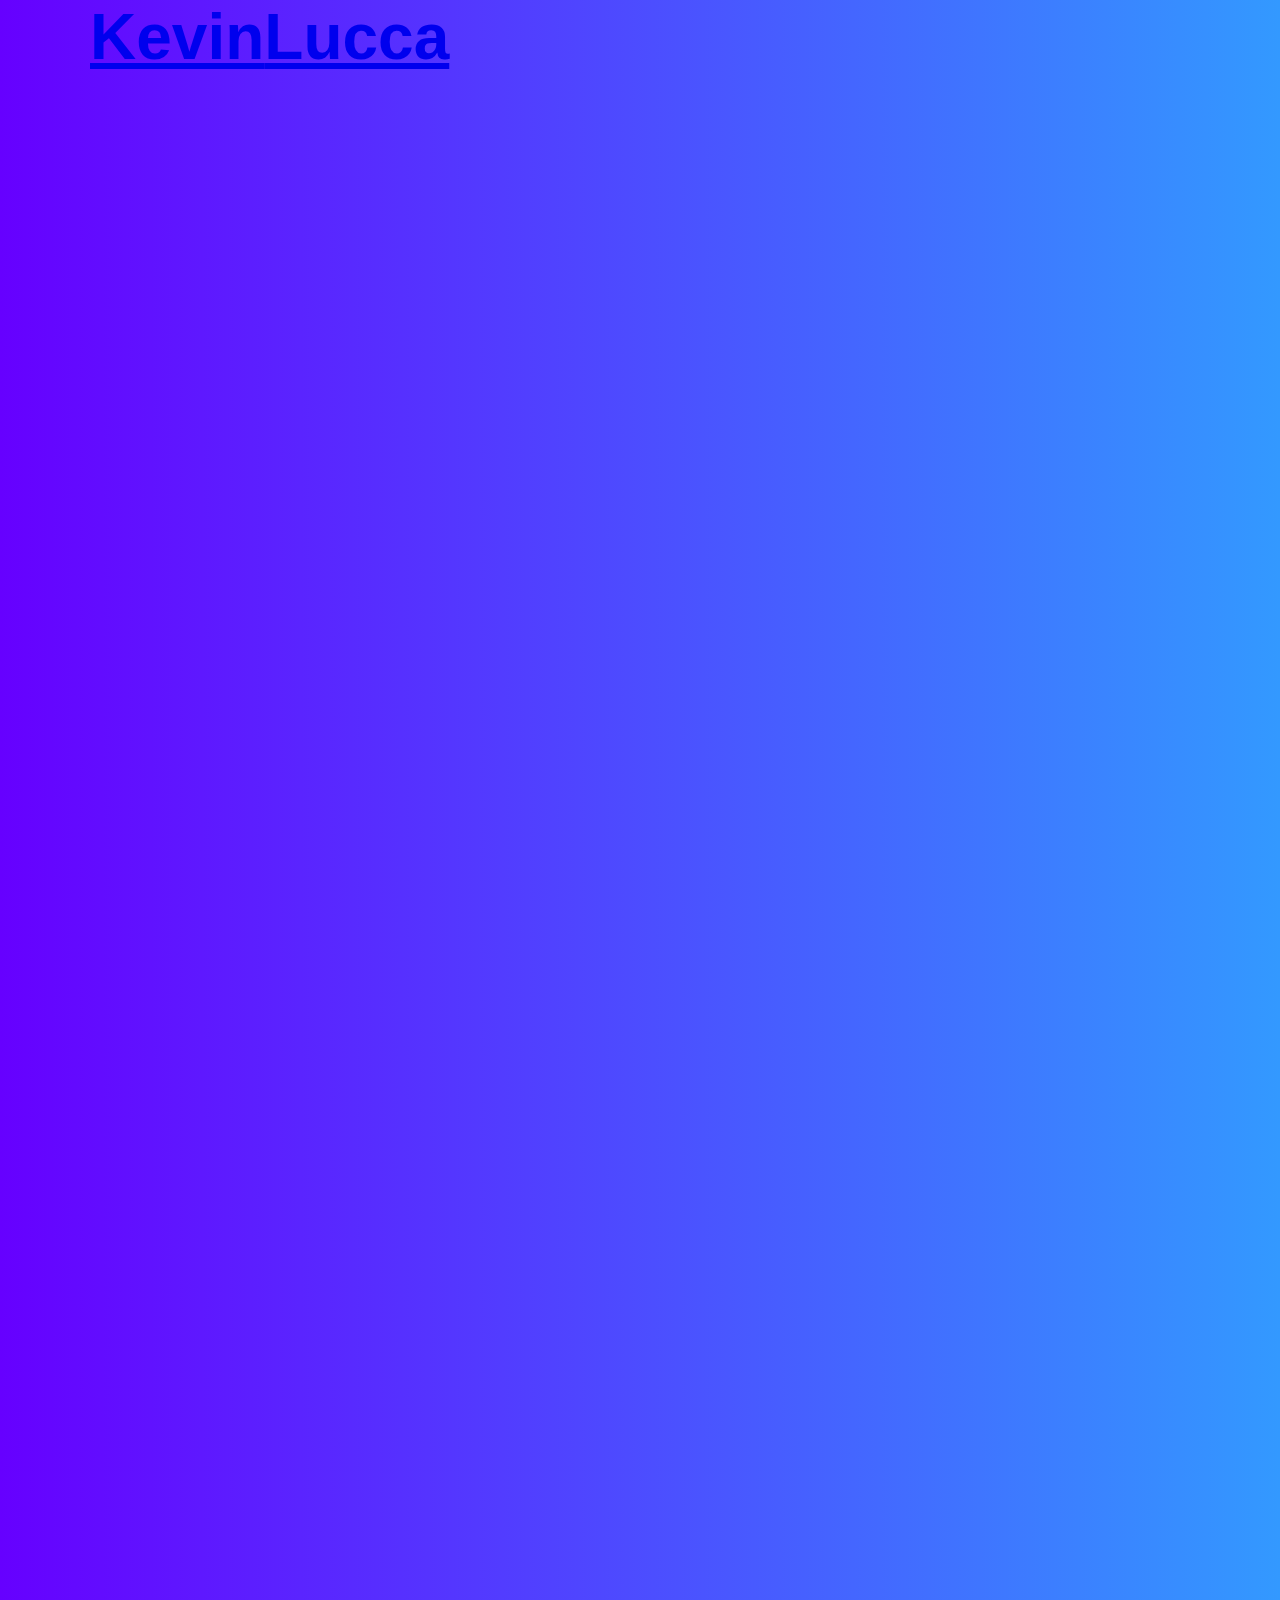
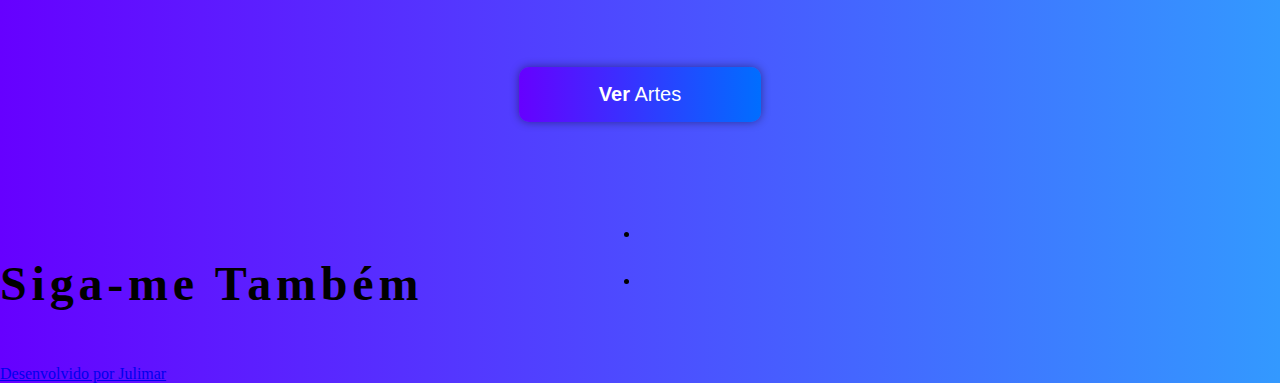
<file: index.html>
<!DOCTYPE html>
<html lang="en"></html>
<html>
  <head>    
    <meta charset="UTF-8" />
    <link href="" rel="icon">
    <meta name="viewport" content="width=device-width, initial-scale=1.0" />
    <title>KevinLucca Artist</title>    
    <link rel="preconnect" href="https://fonts.googleapis.com">
    <link rel="preconnect" href="https://fonts.gstatic.com" crossorigin>
    <link rel="stylesheet" href="css/style.css"/>
    <link rel="stylesheet" href="https://pro.fontawesome.com/releases/v5.10.0/css/all.css" integrity="sha384-AYmEC3Yw5cVb3ZcuHtOA93w35dYTsvhLPVnYs9eStHfGJvOvKxVfELGroGkvsg+p" crossorigin="anonymous"/>
<style id="root-styles">
:root {
  --color: #fff;
  --accent-color: #fff;
  --link-color: #fff;
  --surface-color: linear-gradient(to right, #6600ff 0%, #3399ff 100%);
  --background: linear-gradient(to right, #6600ff 0%, #3399ff 100%);
  --grid-width: 1100px;
  --default-color: #fff;
  --default-accent-color: #fff;
  --default-link-color: #fff;
  --font-family: 'Raleway', sans-serif;
}
    </style>
<style id="global-styles">

.g-1-106-2 {
  font-size: 2em;
  line-height: 1.5em;
}

.g-1-125-1 {
  font-size: 10em;
  line-height: 1;
}

.g-1-125-2 {
  font-size: 3.8em;
  line-height: 1.5em;
}

.g-1-125-3 {
}

.g-1-142-2 {
  font-size: 10vw;
  line-height: 0.7535;
}

.g-1-142-3 {
  font-size: 4em;
}

.g-1-128-2 {
  font-size: 2.8em;
}

.g-1-128-4 {
  font-size: 1.8em;
  line-height: 1.45;
}

.g-1-133-2 {
  font-size: 4.5em;
  line-height: 1.24;
}

.g-1-133-3 {
  font-size: 2.5em;
  line-height: 1;
}

.g-1-134-2 {
  font-size: 4em;
  line-height: 1;
}

.g-1-134-3 {
  font-size: 2.5em;
  line-height: 1.5em;
}

.g-1-127-3 {
  font-size: 2em;
  line-height: 1.5em;
}

.g-1-127-4 {
  font-size: 2.4em;
  line-height: 1.28;
}

.g-1-130-5 {
  font-size: 4em;
  line-height: 1.5em;
}

.g-1-130-6 {
  font-size: 2.5em;
  line-height: 1.5em;
}

.g-1-130-7 {
  font-size: 2.5em;
  line-height: 1.5em;
}

.g-1-136-1 {
  font-size: 3em;
  letter-spacing: 0.25em;
  line-height: 3.4em;
}

.g-1-136-2 {
  font-size: 2.4em;
  line-height: 1.5em;
}

.g-1-136-3 {
  font-size: 2.4em;
  line-height: 1.5em;
}

.g-1-136-4 {
  font-size: 2.4em;
  line-height: 1.5em;
}

.g-1-136-5 {
  font-size: 2.4em;
  line-height: 1.5em;
}

.g-1-107-2 {
  font-size: 28.5em;
}

.g-1-107-3 {
  font-size: 3.3em;
}

.g-1-129-2 {
}

.g-1-129-3 {
  font-size: 2em;
  line-height: 1.5em;
}

.g-1-129-5 {
}

.g-1-129-6 {
  font-size: 2em;
  line-height: 1.5em;
}

.g-1-129-8 {
}

.g-1-129-9 {
  font-size: 2em;
  line-height: 1.5em;
}

.g-1-129-11 {
}

.g-1-129-12 {
  font-size: 2em;
  line-height: 1.5em;
}

.g-1-132-3 {
  font-size: 4em;
}

.g-1-132-4 {
  font-size: 2.5em;
  line-height: 1.5em;
}

.g-1-132-7 {
  font-size: 4em;
}

.g-1-132-8 {
  font-size: 2.5em;
  line-height: 1.5em;
}

.g-1-135-1 {
  font-size: 3em;
  letter-spacing: 0.1em;
  line-height: 3.4em;
}

.g-1-143-1 {
  font-size: 2.6em;
  letter-spacing: -0.01em;
  line-height: 1.41;
}
</style>

    <link rel="stylesheet" href="https://static.cmcdn.net/23/1.0.37/styles/all.css" />
    <link rel="stylesheet" href="https://static.cmcdn.net/23/1.0.37/styles/vendor/swiper.css" />

    <link rel="stylesheet" href="/styles/fonts.css"/>

    

    <meta name="viewport" content="width=device-width, initial-scale=1"/>
  </head>

  <body class="site desktop  " data-min-contrast="0.05">
    <div class="page loading" style="background:linear-gradient(to right, #6600ff 0%, #3399ff 100%);">
  


<span id="navigation_5227258_4809813" class="navigation surface  standard  " on-insert="nav:setup">
  

  

  
  <header class="standard  ">    
    <a href="index.html">
      <h1 style="font-family: 'Raleway', sans-serif;font-size:4rem; text-align:center;"><strong>Kevin</strong>Lucca</h1>

    </a>

    <nav style="display:flex;justify-content:flex-end;align-items:center;flex-flow:row wrap;font-size:1.1em;">
<style>
#navigation_5227258_4809813 {
  --link-color: #ffffff;
  --default-link-color: #ffffff;
}

#navigation_5227258_4809813 > header {
  display: flex;
  width: 100%;
  align-items: center;
  justify-content: space-between;
  max-width: var(--grid-width);
  margin: auto;
  position: relative;
  z-index: 10;
}

#navigation_5227258_4809813 .overlay {
  --surface-color: #000000;
  background: var(--overlay-background-color, #000000);
}

#navigation_5227258_4809813 nav a:not(:last-child):after {
  margin-left: 10px;
  margin-right: 10px;
  content: '/';
}</style>

  </header>
  

  

  
  <div class="hamburger navIcon" on-click="nav:toggle">
  <svg class="icon" viewBox="0 0 28 28">
    <g stroke-width="2" stroke-linecap="round" stroke-miterlimit="10">
      <line class="one" x1="4" y1="6" x2="24" y2="6"></line>
      <line class="two" x1="4" y1="14" x2="24" y2="14"></line>
      <line class="three" x1="4" y1="22" x2="24" y2="22"></line>
    </g>
  </svg>
</div>
  

</span>

  
  <div class="guts">
    <div class="content blocks grid animated">
      
      <div class="block portfolio thumbs block_000000004f00fac2000000000000021a block framed align-x-start align-y-start animated" style="--font-size:1.4em;--font-family:Roboto;--thumb-hover-overlay-color:#000000;--thumb-hover-overlay-opacity:0.88;padding:63px 0px 80px;" on-insert="block:setup">
  <style>
</style>


  <div class="content text-below">
    <style>
#grid_0000000lVQC0000000008G carbon-item {
  display: block;
}

#grid_0000000lVQC0000000008G carbon-item:not(:last-child) {
  margin-bottom: var(--gap-y);
}
</style>
<carbon-grid id="grid_0000000lVQC0000000008G" style="--gap-x:18px;--gap-y:18px;display:grid;width:100%;grid-gap:var(--gap-x, 0px) var(--gap-y, 0px);--columns:5;grid-template-columns:repeat(var(--columns), 1fr);">
<carbon-column style="grid-column:1">
<carbon-item id="grid_0000000lVQC0000000008G_0" data-index="0"><style>
#grid_0000000lVQC0000000008G_0 .box:before {
  display: block;
  padding-top: 100%;
  content: '';
}</style>
  
  
  
  
  

  
 
  
  

  
  

  
  
  <div class="overlay"></div>

  
</a>




    </carbon-item>
 </carbon-column><carbon-column style="grid-column:2">
<carbon-item id="grid_0000000lVQC0000000008G_1" data-index="1"><style>
#grid_0000000lVQC0000000008G_1 .box:before {
  display: block;
  padding-top: 100%;
  content: '';
}</style>

      
  
  

  
  

  
  
  <div class="overlay"></div>

  
</a>




    </carbon-item>
 </carbon-column><carbon-column style="grid-column:3">
<carbon-item id="grid_0000000lVQC0000000008G_2" data-index="2"><style>
#grid_0000000lVQC0000000008G_2 .box:before {
  display: block;
  padding-top: 100%;
  content: '';
}</style>

  
  
  
  
  

  
  <svg style="border-radius: 20px" class="placeholder" viewbox="0 0 216 216"></svg>
  
  

  
  <picture>
      <a href="verartes.html" class="button" style="font-family: 'Raleway', sans-serif;"><strong>Ver</strong> Artes</a>
  </picture>
  
  

  
  

  
  

  
</a>




    </carbon-item>
 </carbon-column><carbon-column style="grid-column:4">
<carbon-item id="grid_0000000lVQC0000000008G_3" data-index="3"><style>
#grid_0000000lVQC0000000008G_3 .box:before {
  display: block;
  padding-top: 100%;
  content: '';
}</style>

     
  
  

  
  

  
  
  <div class="overlay"></div>

  
</a>




    </carbon-item>
 </carbon-column><carbon-column style="grid-column:5">
<carbon-item id="grid_0000000lVQC0000000008G_4" data-index="4"><style>
#grid_0000000lVQC0000000008G_4 .box:before {
  display: block;
  padding-top: 100%;
  content: '';
}</style>

     
  
  

  
  

  
  
  <div class="overlay"></div>

  
</a>




    </carbon-item>
 </carbon-column></carbon-grid>

  </div>
</div>
      
      <div class="block_000000004f00fac2000000000000021b block framed align-x-center align-y-center animated socialLinks social" style="--default-accent-color:#ffffff;--accent-color:#ffffff;" on-insert="block:setup">
  <style>
.block_000000004f00fac2000000000000021b > .content {
  display: grid;
  grid-template-columns: repeat(2, 1fr);
}

#item_000000004f00fac2000000000000021b_1 {
  grid-area: 1 / 1 / 2 / 2;
}

#item_000000004f00fac2000000000000021b_2 {
  grid-area: 1 / 2 / 2 / 3;
}

.phone .block_000000004f00fac2000000000000021b > .content {
  grid-template-columns: repeat(1, 1fr);
}

.phone #item_000000004f00fac2000000000000021b_1 {
  grid-area: 1 / 1 / 2 / 2;
}

.phone #item_000000004f00fac2000000000000021b_2 {
  grid-area: 2 / 1 / 3 / 2;
}</style>

  <div class="background" style="">
  
</div>


  <div class="content">
    

    

    
    <div id="item_000000004f00fac2000000000000021b_1" class="item g-1-135-1 text headline">
    
 
  <h4><strong>Siga-me Também</strong></h4>

    

  
</div>
    
    
    

    
    <div id="item_000000004f00fac2000000000000021b_2" class="container">
      <ul class="socialLinks">
        
        <li>
          <a style="font-size:40px" href="https://www.behance.net/luccakevin294a" target="_blank"><i class="fab fa-behance"></i></span></a>
        </li>
        
        <li>
          <a style="font-size:40px" href="https://www.instagram.com/tiokevin6/" target="_blank"><i class="fab fa-instagram"></i></span></a>
        </li>
        
      </ul>
    </div>
    

    
    
    
  </div>
</div>
      
    </div>

    

    
    <footer class="surface  has-branding">
  <div class="content">
    <a target="_blank" href="https://julimar155.github.io/portifoliodejulimar/" style="text-align: center;" class="copyright"><i class="fal fa-code"></i> Desenvolvido por Julimar</a>

    

    
      <span class="icon"></span>
    </a>
    

    
  </div>
</footer>
    
  </div>
</div>
    <script src="https://static.cmcdn.net/libs/player/3.8.1/hls.js"></script>
    <script src="https://static.cmcdn.net/libs/corejs/2.6.0/corejs.js" integrity="sha256-QINPIB/5r50oO3HftMC6FzCzYFYS93iHgSdO1op/zMM=" crossorigin></script>
    <script src="https://static.cmcdn.net/libs/router/1.6.0/router.js" integrity="sha256-4IUSi5DVzvBoIJVNfZ416+yuCOs+cry22iJG94eaqW8=" crossorigin></script>
    <script src="https://static.cmcdn.net/libs/gestures/0.6.0/gestures.js" integrity="sha256-ylEa69hezIFUAga1cMRcngK6Tf9K+HJgzHUSPswYKoU=" crossorigin></script>
    <script src="https://static.cmcdn.net/23/1.0.37/scripts/vendor/anime.js" crossorigin></script>
    <script src="https://static.cmcdn.net/23/1.0.37/scripts/vendor/swiper.js" crossorigin></script>
    <script src="https://static.cmcdn.net/libs/cursor/0.6.3/cursor.js" integrity="sha256-K3IY3QiVV2UvpT+BaPTD2YjNCx5nT5LLJvNqGQ3L3Is=" crossorigin></script>
    <script src="https://static.cmcdn.net/libs/lightbox/0.21.0/lightbox.js" integrity="sha256-UWzkXO4rZ8YccWhO0Aa8cCRUsyIWBthR7Fx4Q4JDwVo=" crossorigin></script>
    <script src="https://static.cmcdn.net/libs/forms/3.16.0/forms.js" integrity="sha256-FSdk3PBD2/fnr0GK52OCwpR4nXh4QsNA0NGXbopNeg0=" crossorigin></script>
    <script src="https://static.cmcdn.net/libs/scrollable/3.4.0/scrollable.js" integrity="sha256-baiuPcjdbyEwBScpM1XFcd3KntTAMdNFrfEtB8+Qpm4=" crossorigin></script>
    <script src="https://static.cmcdn.net/libs/player/3.8.1/player.js" integrity="sha256-5eC5ruDiSOZ8vs10G8QfH7KRtp3Rt8rYNhCUQE/6tPk=" crossorigin></script>
    <script src="https://static.cmcdn.net/libs/lazyjs/2.5.0/lazyjs.js" integrity="sha256-t7NcyflstmZkZoux0P69OjKyeLS1imfynoTPyePOUDI=" crossorigin></script>
    <script src="https://static.cmcdn.net/23/1.0.37/scripts/chroma.js" crossorigin></script>
    <script src="https://static.cmcdn.net/23/1.0.37/scripts/contrast.js" crossorigin></script>
    <script src="https://static.cmcdn.net/23/1.0.37/scripts/functions.js" crossorigin></script>
    <script src="https://static.cmcdn.net/23/1.0.37/scripts/fitty.js" crossorigin></script>
    <script src="https://static.cmcdn.net/23/1.0.37/scripts/blocks.js" crossorigin></script>
    <script src="https://static.cmcdn.net/23/1.0.37/scripts/transitions.js" crossorigin></script>
    <script src="https://static.cmcdn.net/23/1.0.37/scripts/site/Navigation.js" crossorigin></script>
    <script src="https://static.cmcdn.net/23/1.0.37/scripts/components/Flipbook.js" crossorigin></script>
    <script src="https://static.cmcdn.net/23/1.0.37/scripts/components/BeforeAfterBlock.js" crossorigin></script>
    <script src="https://static.cmcdn.net/23/1.0.37/scripts/browser.js" crossorigin></script>
    <script src="https://static.cmcdn.net/23/1.0.37/scripts/app.js" crossorigin></script>
  </body>
</html>
</file>
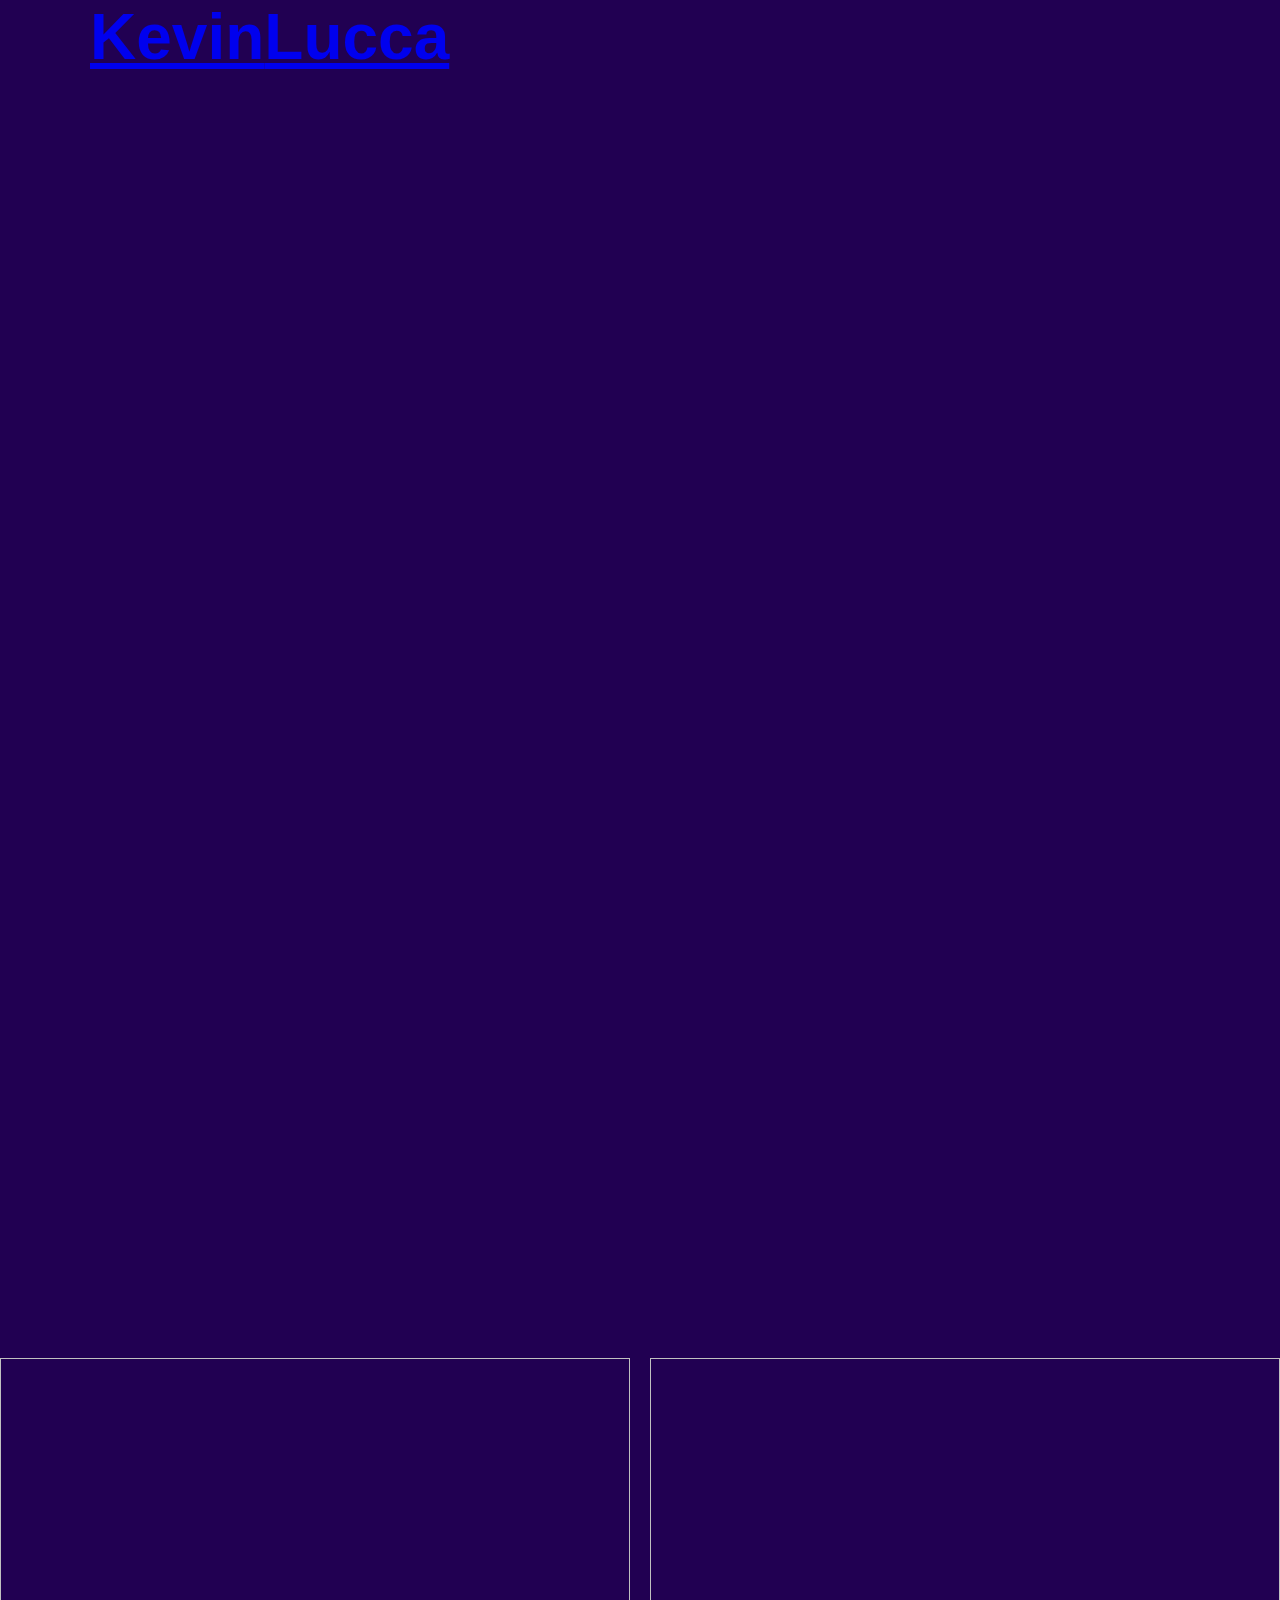
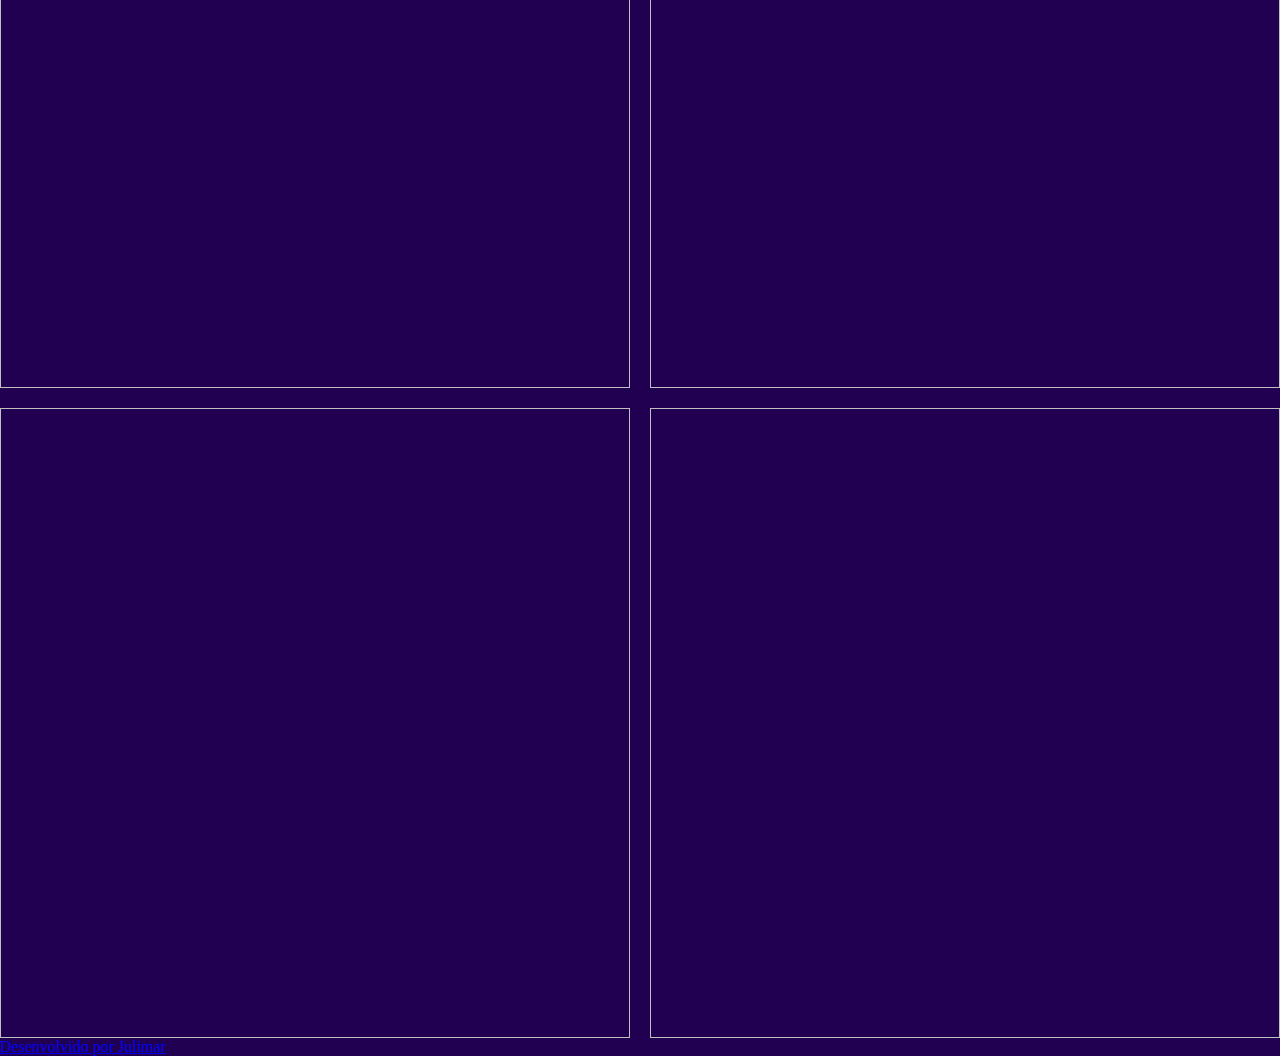
<file: verartes.html>
<!DOCTYPE html>
<link rel="preconnect" href="https://fonts.googleapis.com">
    <link rel="preconnect" href="https://fonts.gstatic.com" crossorigin>
    <link rel="stylesheet" href="css/style.css"/>
    <link rel="stylesheet" href="https://pro.fontawesome.com/releases/v5.10.0/css/all.css" integrity="sha384-AYmEC3Yw5cVb3ZcuHtOA93w35dYTsvhLPVnYs9eStHfGJvOvKxVfELGroGkvsg+p" crossorigin="anonymous"/>
<html>
  <head>    
    
    <title>Arts - KevinLucca Portifolio's</title>    <style id="root-styles">
:root {
  --color: #fff;
  --accent-color: #fff;
  --link-color: #fff;
  --surface-color: rgba(0, 0, 0, 0);
  --background-color: #000000;
  --grid-width: 1100px;
  --default-color: #fff;
  --default-accent-color: #fff;
  --default-link-color: #fff;
  --font-family: Roboto;
  --font-family: 'Raleway', sans-serif;
}
    </style>
<style id="global-styles">

.g-1-106-2 {
  font-size: 2em;
  line-height: 1.5em;
}

.g-1-125-1 {
  font-size: 10em;
  line-height: 1;
}

.g-1-125-2 {
  font-size: 3.8em;
  line-height: 1.5em;
}

.g-1-125-3 {
}

.g-1-142-2 {
  font-size: 10vw;
  line-height: 0.7535;
}

.g-1-142-3 {
  font-size: 4em;
}

.g-1-128-2 {
  font-size: 2.8em;
}

.g-1-128-4 {
  font-size: 1.8em;
  line-height: 1.45;
}

.g-1-133-2 {
  font-size: 4.5em;
  line-height: 1.24;
}

.g-1-133-3 {
  font-size: 2.5em;
  line-height: 1;
}

.g-1-134-2 {
  font-size: 4em;
  line-height: 1;
}

.g-1-134-3 {
  font-size: 2.5em;
  line-height: 1.5em;
}

.g-1-127-3 {
  font-size: 2em;
  line-height: 1.5em;
}

.g-1-127-4 {
  font-size: 2.4em;
  line-height: 1.28;
}

.g-1-130-5 {
  font-size: 4em;
  line-height: 1.5em;
}

.g-1-130-6 {
  font-size: 2.5em;
  line-height: 1.5em;
}

.g-1-130-7 {
  font-size: 2.5em;
  line-height: 1.5em;
}

.g-1-136-1 {
  font-size: 3em;
  letter-spacing: 0.25em;
  line-height: 3.4em;
}

.g-1-136-2 {
  font-size: 2.4em;
  line-height: 1.5em;
}

.g-1-136-3 {
  font-size: 2.4em;
  line-height: 1.5em;
}

.g-1-136-4 {
  font-size: 2.4em;
  line-height: 1.5em;
}

.g-1-136-5 {
  font-size: 2.4em;
  line-height: 1.5em;
}

.g-1-107-2 {
  font-size: 28.5em;
}

.g-1-107-3 {
  font-size: 3.3em;
}

.g-1-129-2 {
}

.g-1-129-3 {
  font-size: 2em;
  line-height: 1.5em;
}

.g-1-129-5 {
}

.g-1-129-6 {
  font-size: 2em;
  line-height: 1.5em;
}

.g-1-129-8 {
}

.g-1-129-9 {
  font-size: 2em;
  line-height: 1.5em;
}

.g-1-129-11 {
}

.g-1-129-12 {
  font-size: 2em;
  line-height: 1.5em;
}

.g-1-132-3 {
  font-size: 4em;
}

.g-1-132-4 {
  font-size: 2.5em;
  line-height: 1.5em;
}

.g-1-132-7 {
  font-size: 4em;
}

.g-1-132-8 {
  font-size: 2.5em;
  line-height: 1.5em;
}

.g-1-135-1 {
  font-size: 3em;
  letter-spacing: 0.1em;
  line-height: 3.4em;
}

.g-1-143-1 {
  font-size: 2.6em;
  letter-spacing: -0.01em;
  line-height: 1.41;
}
</style>

    <link rel="stylesheet" href="https://static.cmcdn.net/23/1.0.37/styles/all.css" />
    <link rel="stylesheet" href="https://static.cmcdn.net/23/1.0.37/styles/vendor/swiper.css" />

    <link rel="stylesheet" href="/styles/fonts.css"/>

    

    <meta name="viewport" content="width=device-width, initial-scale=1"/>
  </head>

  <body class="site desktop  " data-min-contrast="0.05">
    <div class="page project loading" style="background:#210052;">
  


<span id="navigation_5227258_4809813" class="navigation surface  standard  " on-insert="nav:setup">
  

  

  
  <header class="standard  ">    
    <a href="index.html">
      <h1 style="font-family: 'Raleway', sans-serif;font-size:4rem; text-align:center;"><strong>Kevin</strong>Lucca</h1>

    </a>

    <nav style="display:flex;justify-content:flex-end;align-items:center;flex-flow:row wrap;font-size:1.1em;">
<style>
#navigation_5227258_4809813 {
  --link-color: #ffffff;
  --default-link-color: #ffffff;
}

#navigation_5227258_4809813 > header {
  display: flex;
  width: 100%;
  align-items: center;
  justify-content: space-between;
  max-width: var(--grid-width);
  margin: auto;
  position: relative;
  z-index: 10;
}

#navigation_5227258_4809813 .overlay {
  --surface-color: #000000;
  background: var(--overlay-background-color, #000000);
}

#navigation_5227258_4809813 nav a:not(:last-child):after {
  margin-left: 10px;
  margin-right: 10px;
  content: '/';
}</style>
  </header>
  

  

  
  <div class="hamburger navIcon" on-click="nav:toggle">
  <svg class="icon" viewBox="0 0 28 28">
    <g stroke-width="2" stroke-linecap="round" stroke-miterlimit="10">
      <line class="one" x1="4" y1="6" x2="24" y2="6"></line>
      <line class="two" x1="4" y1="14" x2="24" y2="14"></line>
      <line class="three" x1="4" y1="22" x2="24" y2="22"></line>
    </g>
  </svg>
</div>
  

</span>

  
  <div class="guts">
    <div class="content blocks grid animated">
      
      <div on-insert="block:setup" class="block_000000004f00fac2000000000000029f block framed animated" style="">
  <style>
</style>


  
  <div class="content">
    

    
    <style>
#grid_0000000lVQC000000000aP carbon-item {
  display: block;
  position: relative;
}

#grid_0000000lVQC000000000aP carbon-item:not(:last-child) {
  margin-bottom: var(--gap-y);
}
</style>
<carbon-grid id="grid_0000000lVQC000000000aP" class="masonary" style="--gap-x:20px;--gap-y:20px;display:grid;width:100%;grid-gap:var(--gap-x, 0px) var(--gap-y, 0px);--columns:2;grid-template-columns:repeat(var(--columns), 1fr);">
<carbon-column style="grid-column:1">
<carbon-item data-index="0">

      <style>
carbon-image { display:block; position:relative; box-sizing:border-box; }
carbon-image > img,
carbon-image > video { position:absolute; top:0; left:0; width:100%; height:100%; }
carbon-shield { display:block; position:absolute; top:0; left:0; width:100%; height:100%; }
</style>
<carbon-image class="zoomable" on-click="zoom:in" data-zoom-size="900x900" data-zoom-src="img/Carrossel_S1mpleAWP2021_Overlab_01.png" data-cursor="zoom-in" style="padding-top:calc(309/550 * 100%);aspect-ratio:1080/1080">
  <img class="lazy" data-src="img/Carrossel_S1mpleAWP2021_Overlab_01.png" data-srcset="img/Carrossel_S1mpleAWP2021_Overlab_01.png 2x" width="550" height="309" />
</carbon-image>

    </carbon-item>
<carbon-item data-index="2">

      <carbon-image class="zoomable" on-click="zoom:in" data-zoom-size="900x900" data-zoom-src="img/Post_Skins_Overlab.png" data-cursor="zoom-in" style="padding-top:calc(309/550 * 100%);aspect-ratio:1080/1080">
  <img class="lazy" data-src="img/Post_Skins_Overlab.png" data-srcset="img/Post_Skins_Overlab.png 1x, img/Post_Skins_Overlab.png 2x" width="550" height="309" />
</carbon-image>

    <!--</carbon-item>
<carbon-item data-index="4">

      <carbon-image class="zoomable" on-click="zoom:in" data-zoom-size="1920x1080" data-zoom-src="https://carbon-media.accelerator.net/0000000lVQC/3NO9xvolmOzbMEQGsjRYpW;1920x1080.jpeg?auto=webp" data-cursor="zoom-in" style="padding-top:calc(309/550 * 100%);aspect-ratio:550/309">
  <img class="lazy" data-src="https://carbon-media.accelerator.net/0000000lVQC/3NO9xvolmOzbMEQGsjRYpW;550x309.jpeg" data-srcset="https://carbon-media.accelerator.net/0000000lVQC/3NO9xvolmOzbMEQGsjRYpW;550x309.jpeg 1x, https://carbon-media.accelerator.net/0000000lVQC/3NO9xvolmOzbMEQGsjRYpW;1098x618.jpeg 2x" width="550" height="309" />
</carbon-image>

    </carbon-item>
<carbon-item data-index="6">

      <carbon-image class="zoomable" on-click="zoom:in" data-zoom-size="1920x1080" data-zoom-src="https://carbon-media.accelerator.net/0000000lVQC/iQ7oaGSTjRUglYjLHw3S2Z;1920x1080.jpeg?auto=webp" data-cursor="zoom-in" style="padding-top:calc(309/550 * 100%);aspect-ratio:550/309">
  <img class="lazy" data-src="https://carbon-media.accelerator.net/0000000lVQC/iQ7oaGSTjRUglYjLHw3S2Z;550x309.jpeg" data-srcset="https://carbon-media.accelerator.net/0000000lVQC/iQ7oaGSTjRUglYjLHw3S2Z;550x309.jpeg 1x, https://carbon-media.accelerator.net/0000000lVQC/iQ7oaGSTjRUglYjLHw3S2Z;1098x618.jpeg 2x" width="550" height="309" />
</carbon-image>

    </carbon-item>
<carbon-item data-index="8">

      <carbon-image class="zoomable" on-click="zoom:in" data-zoom-size="1920x1080" data-zoom-src="https://carbon-media.accelerator.net/0000000lVQC/51YfctOe5nebaXG8iSZt9g;1920x1080.jpeg?auto=webp" data-cursor="zoom-in" style="padding-top:calc(309/550 * 100%);aspect-ratio:550/309">
  <img class="lazy" data-src="https://carbon-media.accelerator.net/0000000lVQC/51YfctOe5nebaXG8iSZt9g;550x309.jpeg" data-srcset="https://carbon-media.accelerator.net/0000000lVQC/51YfctOe5nebaXG8iSZt9g;550x309.jpeg 1x, https://carbon-media.accelerator.net/0000000lVQC/51YfctOe5nebaXG8iSZt9g;1098x618.jpeg 2x" width="550" height="309" />
</carbon-image>

    </carbon-item>
<carbon-item data-index="10">

      <carbon-image class="zoomable" on-click="zoom:in" data-zoom-size="1920x1080" data-zoom-src="https://carbon-media.accelerator.net/0000000lVQC/6gHB928haHTeb96hf0Q4rI;1920x1080.jpeg?auto=webp" data-cursor="zoom-in" style="padding-top:calc(309/550 * 100%);aspect-ratio:550/309">
  <img class="lazy" data-src="https://carbon-media.accelerator.net/0000000lVQC/6gHB928haHTeb96hf0Q4rI;550x309.jpeg" data-srcset="https://carbon-media.accelerator.net/0000000lVQC/6gHB928haHTeb96hf0Q4rI;550x309.jpeg 1x, https://carbon-media.accelerator.net/0000000lVQC/6gHB928haHTeb96hf0Q4rI;1098x618.jpeg 2x" width="550" height="309" />
</carbon-image>

    </carbon-item>
<carbon-item data-index="12">

      <carbon-image class="zoomable" on-click="zoom:in" data-zoom-size="1920x1080" data-zoom-src="https://carbon-media.accelerator.net/0000000lVQC/9o3sxdgcvPKcEg6wI3SgzN;1920x1080.jpeg?auto=webp" data-cursor="zoom-in" style="padding-top:calc(309/550 * 100%);aspect-ratio:550/309">
  <img class="lazy" data-src="https://carbon-media.accelerator.net/0000000lVQC/9o3sxdgcvPKcEg6wI3SgzN;550x309.jpeg" data-srcset="https://carbon-media.accelerator.net/0000000lVQC/9o3sxdgcvPKcEg6wI3SgzN;550x309.jpeg 1x, https://carbon-media.accelerator.net/0000000lVQC/9o3sxdgcvPKcEg6wI3SgzN;1098x618.jpeg 2x" width="550" height="309" />
</carbon-image>

    </carbon-item>
<carbon-item data-index="14">

      <carbon-image class="zoomable" on-click="zoom:in" data-zoom-size="1920x1080" data-zoom-src="https://carbon-media.accelerator.net/0000000lVQC/cGtQPJcK8YPeq9tASuXcPR;1920x1080.jpeg?auto=webp" data-cursor="zoom-in" style="padding-top:calc(309/550 * 100%);aspect-ratio:550/309">
  <img class="lazy" data-src="https://carbon-media.accelerator.net/0000000lVQC/cGtQPJcK8YPeq9tASuXcPR;550x309.jpeg" data-srcset="https://carbon-media.accelerator.net/0000000lVQC/cGtQPJcK8YPeq9tASuXcPR;550x309.jpeg 1x, https://carbon-media.accelerator.net/0000000lVQC/cGtQPJcK8YPeq9tASuXcPR;1098x618.jpeg 2x" width="550" height="309" />
</carbon-image>

    </carbon-item>
<carbon-item data-index="16">

      <carbon-image class="zoomable" on-click="zoom:in" data-zoom-size="1920x1080" data-zoom-src="https://carbon-media.accelerator.net/0000000lVQC/7cI31rca99vc7piYMWRiVn;1920x1080.jpeg?auto=webp" data-cursor="zoom-in" style="padding-top:calc(309/550 * 100%);aspect-ratio:550/309">
  <img class="lazy" data-src="https://carbon-media.accelerator.net/0000000lVQC/7cI31rca99vc7piYMWRiVn;550x309.jpeg" data-srcset="https://carbon-media.accelerator.net/0000000lVQC/7cI31rca99vc7piYMWRiVn;550x309.jpeg 1x, https://carbon-media.accelerator.net/0000000lVQC/7cI31rca99vc7piYMWRiVn;1098x618.jpeg 2x" width="550" height="309" />
</carbon-image>

    </carbon-item>
<carbon-item data-index="18">

      <carbon-image class="zoomable" on-click="zoom:in" data-zoom-size="1920x1080" data-zoom-src="https://carbon-media.accelerator.net/0000000lVQC/iQB4oSANxbxeGK6IoMDG6S;1920x1080.jpeg?auto=webp" data-cursor="zoom-in" style="padding-top:calc(309/550 * 100%);aspect-ratio:550/309">
  <img class="lazy" data-src="https://carbon-media.accelerator.net/0000000lVQC/iQB4oSANxbxeGK6IoMDG6S;550x309.jpeg" data-srcset="https://carbon-media.accelerator.net/0000000lVQC/iQB4oSANxbxeGK6IoMDG6S;550x309.jpeg 1x, https://carbon-media.accelerator.net/0000000lVQC/iQB4oSANxbxeGK6IoMDG6S;1098x618.jpeg 2x" width="550" height="309" />
</carbon-image>

    </carbon-item>
<carbon-item data-index="20">

      <carbon-image class="zoomable" on-click="zoom:in" data-zoom-size="1920x1080" data-zoom-src="https://carbon-media.accelerator.net/0000000lVQC/cMbCeNugLs0cRziWZlzxaD;1920x1080.jpeg?auto=webp" data-cursor="zoom-in" style="padding-top:calc(309/550 * 100%);aspect-ratio:550/309">
  <img class="lazy" data-src="https://carbon-media.accelerator.net/0000000lVQC/cMbCeNugLs0cRziWZlzxaD;550x309.jpeg" data-srcset="https://carbon-media.accelerator.net/0000000lVQC/cMbCeNugLs0cRziWZlzxaD;550x309.jpeg 1x, https://carbon-media.accelerator.net/0000000lVQC/cMbCeNugLs0cRziWZlzxaD;1098x618.jpeg 2x" width="550" height="309" />
</carbon-image>

    </carbon-item>
<carbon-item data-index="22">

      <carbon-image class="zoomable" on-click="zoom:in" data-zoom-size="1920x1080" data-zoom-src="https://carbon-media.accelerator.net/0000000lVQC/4wQyzkeRGlabSxgWzZOTIz;1920x1080.jpeg?auto=webp" data-cursor="zoom-in" style="padding-top:calc(309/550 * 100%);aspect-ratio:550/309">
  <img class="lazy" data-src="https://carbon-media.accelerator.net/0000000lVQC/4wQyzkeRGlabSxgWzZOTIz;550x309.jpeg" data-srcset="https://carbon-media.accelerator.net/0000000lVQC/4wQyzkeRGlabSxgWzZOTIz;550x309.jpeg 1x, https://carbon-media.accelerator.net/0000000lVQC/4wQyzkeRGlabSxgWzZOTIz;1098x618.jpeg 2x" width="550" height="309" />
</carbon-image>

    </carbon-item>
<carbon-item data-index="24">

      <carbon-image class="zoomable" on-click="zoom:in" data-zoom-size="1920x1080" data-zoom-src="https://carbon-media.accelerator.net/0000000lVQC/19YO4vxPa2ee79S3KgxwML;1920x1080.jpeg?auto=webp" data-cursor="zoom-in" style="padding-top:calc(309/550 * 100%);aspect-ratio:550/309">
  <img class="lazy" data-src="https://carbon-media.accelerator.net/0000000lVQC/19YO4vxPa2ee79S3KgxwML;550x309.jpeg" data-srcset="https://carbon-media.accelerator.net/0000000lVQC/19YO4vxPa2ee79S3KgxwML;550x309.jpeg 1x, https://carbon-media.accelerator.net/0000000lVQC/19YO4vxPa2ee79S3KgxwML;1098x618.jpeg 2x" width="550" height="309" />
</carbon-image>

    </carbon-item>
<carbon-item data-index="26">

      <carbon-image class="zoomable" on-click="zoom:in" data-zoom-size="1920x1080" data-zoom-src="https://carbon-media.accelerator.net/0000000lVQC/bwMFEb5ugv3cVrS3mqBaFH;1920x1080.jpeg?auto=webp" data-cursor="zoom-in" style="padding-top:calc(309/550 * 100%);aspect-ratio:550/309">
  <img class="lazy" data-src="https://carbon-media.accelerator.net/0000000lVQC/bwMFEb5ugv3cVrS3mqBaFH;550x309.jpeg" data-srcset="https://carbon-media.accelerator.net/0000000lVQC/bwMFEb5ugv3cVrS3mqBaFH;550x309.jpeg 1x, https://carbon-media.accelerator.net/0000000lVQC/bwMFEb5ugv3cVrS3mqBaFH;1098x618.jpeg 2x" width="550" height="309" />
</carbon-image>

    </carbon-item>
<carbon-item data-index="28">

      <carbon-image class="zoomable" on-click="zoom:in" data-zoom-size="1920x1080" data-zoom-src="https://carbon-media.accelerator.net/0000000lVQC/79nGrXLacW5gn5chEfaOlZ;1920x1080.jpeg?auto=webp" data-cursor="zoom-in" style="padding-top:calc(309/550 * 100%);aspect-ratio:550/309">
  <img class="lazy" data-src="https://carbon-media.accelerator.net/0000000lVQC/79nGrXLacW5gn5chEfaOlZ;550x309.jpeg" data-srcset="https://carbon-media.accelerator.net/0000000lVQC/79nGrXLacW5gn5chEfaOlZ;550x309.jpeg 1x, https://carbon-media.accelerator.net/0000000lVQC/79nGrXLacW5gn5chEfaOlZ;1098x618.jpeg 2x" width="550" height="309" />
</carbon-image>

    </carbon-item>
<carbon-item data-index="30">

      <carbon-image class="zoomable" on-click="zoom:in" data-zoom-size="1920x1080" data-zoom-src="https://carbon-media.accelerator.net/0000000lVQC/i9uGuY3qr60eGQ18gz92H1;1920x1080.jpeg?auto=webp" data-cursor="zoom-in" style="padding-top:calc(309/550 * 100%);aspect-ratio:550/309">
  <img class="lazy" data-src="https://carbon-media.accelerator.net/0000000lVQC/i9uGuY3qr60eGQ18gz92H1;550x309.jpeg" data-srcset="https://carbon-media.accelerator.net/0000000lVQC/i9uGuY3qr60eGQ18gz92H1;550x309.jpeg 1x, https://carbon-media.accelerator.net/0000000lVQC/i9uGuY3qr60eGQ18gz92H1;1098x618.jpeg 2x" width="550" height="309" />
</carbon-image>

    </carbon-item>
<carbon-item data-index="32">

      <carbon-image class="zoomable" on-click="zoom:in" data-zoom-size="1920x1080" data-zoom-src="https://carbon-media.accelerator.net/0000000lVQC/az7Jhnp9zPUcPx1Xe2wEWw;1920x1080.jpeg?auto=webp" data-cursor="zoom-in" style="padding-top:calc(309/550 * 100%);aspect-ratio:550/309">
  <img class="lazy" data-src="https://carbon-media.accelerator.net/0000000lVQC/az7Jhnp9zPUcPx1Xe2wEWw;550x309.jpeg" data-srcset="https://carbon-media.accelerator.net/0000000lVQC/az7Jhnp9zPUcPx1Xe2wEWw;550x309.jpeg 1x, https://carbon-media.accelerator.net/0000000lVQC/az7Jhnp9zPUcPx1Xe2wEWw;1098x618.jpeg 2x" width="550" height="309" />
</carbon-image>

    </carbon-item>
<carbon-item data-index="34">

      <carbon-image class="zoomable" on-click="zoom:in" data-zoom-size="1920x1080" data-zoom-src="https://carbon-media.accelerator.net/0000000lVQC/lIk3Okej7Taf3BbQmXXcQ1;1920x1080.jpeg?auto=webp" data-cursor="zoom-in" style="padding-top:calc(309/550 * 100%);aspect-ratio:550/309">
  <img class="lazy" data-src="https://carbon-media.accelerator.net/0000000lVQC/lIk3Okej7Taf3BbQmXXcQ1;550x309.jpeg" data-srcset="https://carbon-media.accelerator.net/0000000lVQC/lIk3Okej7Taf3BbQmXXcQ1;550x309.jpeg 1x, https://carbon-media.accelerator.net/0000000lVQC/lIk3Okej7Taf3BbQmXXcQ1;1098x618.jpeg 2x" width="550" height="309" />
</carbon-image>-->

    </carbon-item>
</carbon-column>
<carbon-column style="grid-column:2">
<carbon-item data-index="1">

      <carbon-image class="zoomable" on-click="zoom:in" data-zoom-size="900x900" data-zoom-src="img/Carrossel_S1mpleAWP2021_Overlab_02.png" data-cursor="zoom-in" style="padding-top:calc(309/550 * 100%);aspect-ratio:1080/1080">
  <img class="lazy" data-src="img/Carrossel_S1mpleAWP2021_Overlab_02.png" data-srcset="img/Carrossel_S1mpleAWP2021_Overlab_02.png 1x, img/Carrossel_S1mpleAWP2021_Overlab_02.png 2x" width="550" height="309" />
</carbon-image>

    </carbon-item>
<carbon-item data-index="3">

      <carbon-image class="zoomable" on-click="zoom:in" data-zoom-size="900x900" data-zoom-src="img/Post_SorteioSkin_Overlab.png" data-cursor="zoom-in" style="padding-top:calc(309/550 * 100%);aspect-ratio:1080/1080">
  <img class="lazy" data-src="img/Post_SorteioSkin_Overlab.png" data-srcset="img/Post_SorteioSkin_Overlab.png 1x, img/Post_SorteioSkin_Overlab.png 2x" width="550" height="309" />
</carbon-image>

    </carbon-item>
<!--<carbon-item data-index="5">

      <carbon-image class="zoomable" on-click="zoom:in" data-zoom-size="1920x1080" data-zoom-src="https://carbon-media.accelerator.net/0000000lVQC/5xWt3QbfWe6cVW1o0xd04A;1920x1080.jpeg?auto=webp" data-cursor="zoom-in" style="padding-top:calc(309/550 * 100%);aspect-ratio:550/309">
  <img class="lazy" data-src="https://carbon-media.accelerator.net/0000000lVQC/5xWt3QbfWe6cVW1o0xd04A;550x309.jpeg" data-srcset="https://carbon-media.accelerator.net/0000000lVQC/5xWt3QbfWe6cVW1o0xd04A;550x309.jpeg 1x, https://carbon-media.accelerator.net/0000000lVQC/5xWt3QbfWe6cVW1o0xd04A;1098x618.jpeg 2x" width="550" height="309" />
</carbon-image>

    </carbon-item>
<carbon-item data-index="7">

      <carbon-image class="zoomable" on-click="zoom:in" data-zoom-size="1920x1080" data-zoom-src="https://carbon-media.accelerator.net/0000000lVQC/i4zbGVoqZImcX7U6XkCsUC;1920x1080.jpeg?auto=webp" data-cursor="zoom-in" style="padding-top:calc(309/550 * 100%);aspect-ratio:550/309">
  <img class="lazy" data-src="https://carbon-media.accelerator.net/0000000lVQC/i4zbGVoqZImcX7U6XkCsUC;550x309.jpeg" data-srcset="https://carbon-media.accelerator.net/0000000lVQC/i4zbGVoqZImcX7U6XkCsUC;550x309.jpeg 1x, https://carbon-media.accelerator.net/0000000lVQC/i4zbGVoqZImcX7U6XkCsUC;1098x618.jpeg 2x" width="550" height="309" />
</carbon-image>

    </carbon-item>
<carbon-item data-index="9">

      <carbon-image class="zoomable" on-click="zoom:in" data-zoom-size="1918x1080" data-zoom-src="https://carbon-media.accelerator.net/0000000lVQC/cOVPhTte8ZCcnKoC7KxjMX;1918x1080.jpeg?auto=webp" data-cursor="zoom-in" style="padding-top:calc(309/550 * 100%);aspect-ratio:550/309">
  <img class="lazy" data-src="https://carbon-media.accelerator.net/0000000lVQC/cOVPhTte8ZCcnKoC7KxjMX;550x309.jpeg" data-srcset="https://carbon-media.accelerator.net/0000000lVQC/cOVPhTte8ZCcnKoC7KxjMX;550x309.jpeg 1x, https://carbon-media.accelerator.net/0000000lVQC/cOVPhTte8ZCcnKoC7KxjMX;1097x618.jpeg 2x" width="550" height="309" />
</carbon-image>

    </carbon-item>
<carbon-item data-index="11">

      <carbon-image class="zoomable" on-click="zoom:in" data-zoom-size="3770x2121" data-zoom-src="https://carbon-media.accelerator.net/0000000lVQC/cCxjEYasIbHbcyEajaCJS0;3770x2121/quality(80).jpeg?auto=webp" data-cursor="zoom-in" style="padding-top:calc(309/550 * 100%);aspect-ratio:550/309">
  <img class="lazy" data-src="https://carbon-media.accelerator.net/0000000lVQC/cCxjEYasIbHbcyEajaCJS0;550x309.jpeg" data-srcset="https://carbon-media.accelerator.net/0000000lVQC/cCxjEYasIbHbcyEajaCJS0;550x309.jpeg 1x, https://carbon-media.accelerator.net/0000000lVQC/cCxjEYasIbHbcyEajaCJS0;1098x618.jpeg 2x" width="550" height="309" />
</carbon-image>

    </carbon-item>
<carbon-item data-index="13">

      <carbon-image class="zoomable" on-click="zoom:in" data-zoom-size="1835x1032" data-zoom-src="https://carbon-media.accelerator.net/0000000lVQC/cmidY700FRCdq4VNJNevgc;1835x1032.jpeg?auto=webp" data-cursor="zoom-in" style="padding-top:calc(309/550 * 100%);aspect-ratio:550/309">
  <img class="lazy" data-src="https://carbon-media.accelerator.net/0000000lVQC/cmidY700FRCdq4VNJNevgc;550x309.jpeg" data-srcset="https://carbon-media.accelerator.net/0000000lVQC/cmidY700FRCdq4VNJNevgc;550x309.jpeg 1x, https://carbon-media.accelerator.net/0000000lVQC/cmidY700FRCdq4VNJNevgc;1098x618.jpeg 2x" width="550" height="309" />
</carbon-image>

    </carbon-item>
<carbon-item data-index="15">

      <carbon-image class="zoomable" on-click="zoom:in" data-zoom-size="1920x1080" data-zoom-src="https://carbon-media.accelerator.net/0000000lVQC/4quqGXVX35DeWZQRqHSoI7;1920x1080.jpeg?auto=webp" data-cursor="zoom-in" style="padding-top:calc(309/550 * 100%);aspect-ratio:550/309">
  <img class="lazy" data-src="https://carbon-media.accelerator.net/0000000lVQC/4quqGXVX35DeWZQRqHSoI7;550x309.jpeg" data-srcset="https://carbon-media.accelerator.net/0000000lVQC/4quqGXVX35DeWZQRqHSoI7;550x309.jpeg 1x, https://carbon-media.accelerator.net/0000000lVQC/4quqGXVX35DeWZQRqHSoI7;1098x618.jpeg 2x" width="550" height="309" />
</carbon-image>

    </carbon-item>
<carbon-item data-index="17">

      <carbon-image class="zoomable" on-click="zoom:in" data-zoom-size="1920x1080" data-zoom-src="https://carbon-media.accelerator.net/0000000lVQC/frcIHW9TTNMfGgRSYxfEUk;1920x1080.jpeg?auto=webp" data-cursor="zoom-in" style="padding-top:calc(309/550 * 100%);aspect-ratio:550/309">
  <img class="lazy" data-src="https://carbon-media.accelerator.net/0000000lVQC/frcIHW9TTNMfGgRSYxfEUk;550x309.jpeg" data-srcset="https://carbon-media.accelerator.net/0000000lVQC/frcIHW9TTNMfGgRSYxfEUk;550x309.jpeg 1x, https://carbon-media.accelerator.net/0000000lVQC/frcIHW9TTNMfGgRSYxfEUk;1098x618.jpeg 2x" width="550" height="309" />
</carbon-image>

    </carbon-item>
<carbon-item data-index="19">

      <carbon-image class="zoomable" on-click="zoom:in" data-zoom-size="1920x1080" data-zoom-src="https://carbon-media.accelerator.net/0000000lVQC/5t3Fl6FkoFgfHWvrJtxpWM;1920x1080.jpeg?auto=webp" data-cursor="zoom-in" style="padding-top:calc(309/550 * 100%);aspect-ratio:550/309">
  <img class="lazy" data-src="https://carbon-media.accelerator.net/0000000lVQC/5t3Fl6FkoFgfHWvrJtxpWM;550x309.jpeg" data-srcset="https://carbon-media.accelerator.net/0000000lVQC/5t3Fl6FkoFgfHWvrJtxpWM;550x309.jpeg 1x, https://carbon-media.accelerator.net/0000000lVQC/5t3Fl6FkoFgfHWvrJtxpWM;1098x618.jpeg 2x" width="550" height="309" />
</carbon-image>

    </carbon-item>
<carbon-item data-index="21">

      <carbon-image class="zoomable" on-click="zoom:in" data-zoom-size="1920x1080" data-zoom-src="https://carbon-media.accelerator.net/0000000lVQC/63b7DFKZDvdbRvXAyifSc5;1920x1080.jpeg?auto=webp" data-cursor="zoom-in" style="padding-top:calc(309/550 * 100%);aspect-ratio:550/309">
  <img class="lazy" data-src="https://carbon-media.accelerator.net/0000000lVQC/63b7DFKZDvdbRvXAyifSc5;550x309.jpeg" data-srcset="https://carbon-media.accelerator.net/0000000lVQC/63b7DFKZDvdbRvXAyifSc5;550x309.jpeg 1x, https://carbon-media.accelerator.net/0000000lVQC/63b7DFKZDvdbRvXAyifSc5;1098x618.jpeg 2x" width="550" height="309" />
</carbon-image>

    </carbon-item>
<carbon-item data-index="23">

      <carbon-image class="zoomable" on-click="zoom:in" data-zoom-size="1920x1080" data-zoom-src="https://carbon-media.accelerator.net/0000000lVQC/aLJQu0OjWdPcLylyPjF3so;1920x1080.png?auto=webp" data-cursor="zoom-in" style="padding-top:calc(309/550 * 100%);aspect-ratio:550/309">
  <img class="lazy" data-src="https://carbon-media.accelerator.net/0000000lVQC/aLJQu0OjWdPcLylyPjF3so;550x309.png?auto=webp" data-srcset="https://carbon-media.accelerator.net/0000000lVQC/aLJQu0OjWdPcLylyPjF3so;550x309.png?auto=webp 1x, https://carbon-media.accelerator.net/0000000lVQC/aLJQu0OjWdPcLylyPjF3so;1098x618.png?auto=webp 2x" width="550" height="309" />
</carbon-image>

    </carbon-item>
<carbon-item data-index="25">

      <carbon-image class="zoomable" on-click="zoom:in" data-zoom-size="1920x1080" data-zoom-src="https://carbon-media.accelerator.net/0000000lVQC/i4SVTGgbrpJg82q5hR1xiW;1920x1080.jpeg?auto=webp" data-cursor="zoom-in" style="padding-top:calc(309/550 * 100%);aspect-ratio:550/309">
  <img class="lazy" data-src="https://carbon-media.accelerator.net/0000000lVQC/i4SVTGgbrpJg82q5hR1xiW;550x309.jpeg" data-srcset="https://carbon-media.accelerator.net/0000000lVQC/i4SVTGgbrpJg82q5hR1xiW;550x309.jpeg 1x, https://carbon-media.accelerator.net/0000000lVQC/i4SVTGgbrpJg82q5hR1xiW;1098x618.jpeg 2x" width="550" height="309" />
</carbon-image>

    </carbon-item>
<carbon-item data-index="27">

      <carbon-image class="zoomable" on-click="zoom:in" data-zoom-size="1920x1080" data-zoom-src="https://carbon-media.accelerator.net/0000000lVQC/7NiP5HVsiJ3bTnxQ25Hree;1920x1080.jpeg?auto=webp" data-cursor="zoom-in" style="padding-top:calc(309/550 * 100%);aspect-ratio:550/309">
  <img class="lazy" data-src="https://carbon-media.accelerator.net/0000000lVQC/7NiP5HVsiJ3bTnxQ25Hree;550x309.jpeg" data-srcset="https://carbon-media.accelerator.net/0000000lVQC/7NiP5HVsiJ3bTnxQ25Hree;550x309.jpeg 1x, https://carbon-media.accelerator.net/0000000lVQC/7NiP5HVsiJ3bTnxQ25Hree;1098x618.jpeg 2x" width="550" height="309" />
</carbon-image>

    </carbon-item>
<carbon-item data-index="29">

      <carbon-image class="zoomable" on-click="zoom:in" data-zoom-size="1920x1080" data-zoom-src="https://carbon-media.accelerator.net/0000000lVQC/8O6KmTGf3iicBcNihtXV8D;1920x1080.jpeg?auto=webp" data-cursor="zoom-in" style="padding-top:calc(309/550 * 100%);aspect-ratio:550/309">
  <img class="lazy" data-src="https://carbon-media.accelerator.net/0000000lVQC/8O6KmTGf3iicBcNihtXV8D;550x309.jpeg" data-srcset="https://carbon-media.accelerator.net/0000000lVQC/8O6KmTGf3iicBcNihtXV8D;550x309.jpeg 1x, https://carbon-media.accelerator.net/0000000lVQC/8O6KmTGf3iicBcNihtXV8D;1098x618.jpeg 2x" width="550" height="309" />
</carbon-image>

    </carbon-item>
<carbon-item data-index="31">

      <carbon-image class="zoomable" on-click="zoom:in" data-zoom-size="1920x1080" data-zoom-src="https://carbon-media.accelerator.net/0000000lVQC/d8CPRWBZ9OAeJWp3POFx6I;1920x1080.jpeg?auto=webp" data-cursor="zoom-in" style="padding-top:calc(309/550 * 100%);aspect-ratio:550/309">
  <img class="lazy" data-src="https://carbon-media.accelerator.net/0000000lVQC/d8CPRWBZ9OAeJWp3POFx6I;550x309.jpeg" data-srcset="https://carbon-media.accelerator.net/0000000lVQC/d8CPRWBZ9OAeJWp3POFx6I;550x309.jpeg 1x, https://carbon-media.accelerator.net/0000000lVQC/d8CPRWBZ9OAeJWp3POFx6I;1098x618.jpeg 2x" width="550" height="309" />
</carbon-image>

    </carbon-item>
<carbon-item data-index="33">

      <carbon-image class="zoomable" on-click="zoom:in" data-zoom-size="1920x1080" data-zoom-src="https://carbon-media.accelerator.net/0000000lVQC/2OMBwbpfYWhbyNfnVp4iZ9;1920x1080.jpeg?auto=webp" data-cursor="zoom-in" style="padding-top:calc(309/550 * 100%);aspect-ratio:550/309">
  <img class="lazy" data-src="https://carbon-media.accelerator.net/0000000lVQC/2OMBwbpfYWhbyNfnVp4iZ9;550x309.jpeg" data-srcset="https://carbon-media.accelerator.net/0000000lVQC/2OMBwbpfYWhbyNfnVp4iZ9;550x309.jpeg 1x, https://carbon-media.accelerator.net/0000000lVQC/2OMBwbpfYWhbyNfnVp4iZ9;1098x618.jpeg 2x" width="550" height="309" />
</carbon-image>

    </carbon-item>
<carbon-item data-index="35">

      <carbon-image class="zoomable" on-click="zoom:in" data-zoom-size="1920x1080" data-zoom-src="https://carbon-media.accelerator.net/0000000lVQC/3kXnqRQ2Fp7cvREPRfA0Gc;1920x1080.jpeg?auto=webp" data-cursor="zoom-in" style="padding-top:calc(309/550 * 100%);aspect-ratio:550/309">
  <img class="lazy" data-src="https://carbon-media.accelerator.net/0000000lVQC/3kXnqRQ2Fp7cvREPRfA0Gc;550x309.jpeg" data-srcset="https://carbon-media.accelerator.net/0000000lVQC/3kXnqRQ2Fp7cvREPRfA0Gc;550x309.jpeg 1x, https://carbon-media.accelerator.net/0000000lVQC/3kXnqRQ2Fp7cvREPRfA0Gc;1098x618.jpeg 2x" width="550" height="309" />
</carbon-image>

    </carbon-item>
</carbon-column>
</carbon-grid>


    
    </div>-->
  

   
</div>
      
    </div>

    

    
    <footer class="surface  has-branding">
  <div class="content">
    <a target="_blank" href="https://julimar155.github.io/portifoliodejulimar/" style="text-align: center;" class="copyright"><i class="fal fa-code"></i> Desenvolvido por Julimar</a>
    

    
  </div>
</footer>
    
  </div>
</div>
    <script src="https://static.cmcdn.net/libs/player/3.8.1/hls.js"></script>
    <script src="https://static.cmcdn.net/libs/corejs/2.6.0/corejs.js" integrity="sha256-QINPIB/5r50oO3HftMC6FzCzYFYS93iHgSdO1op/zMM=" crossorigin></script>
    <script src="https://static.cmcdn.net/libs/router/1.6.0/router.js" integrity="sha256-4IUSi5DVzvBoIJVNfZ416+yuCOs+cry22iJG94eaqW8=" crossorigin></script>
    <script src="https://static.cmcdn.net/libs/gestures/0.6.0/gestures.js" integrity="sha256-ylEa69hezIFUAga1cMRcngK6Tf9K+HJgzHUSPswYKoU=" crossorigin></script>
    <script src="https://static.cmcdn.net/23/1.0.37/scripts/vendor/anime.js" crossorigin></script>
    <script src="https://static.cmcdn.net/23/1.0.37/scripts/vendor/swiper.js" crossorigin></script>
    <script src="https://static.cmcdn.net/libs/cursor/0.6.3/cursor.js" integrity="sha256-K3IY3QiVV2UvpT+BaPTD2YjNCx5nT5LLJvNqGQ3L3Is=" crossorigin></script>
    <script src="https://static.cmcdn.net/libs/lightbox/0.21.0/lightbox.js" integrity="sha256-UWzkXO4rZ8YccWhO0Aa8cCRUsyIWBthR7Fx4Q4JDwVo=" crossorigin></script>
    <script src="https://static.cmcdn.net/libs/forms/3.16.0/forms.js" integrity="sha256-FSdk3PBD2/fnr0GK52OCwpR4nXh4QsNA0NGXbopNeg0=" crossorigin></script>
    <script src="https://static.cmcdn.net/libs/scrollable/3.4.0/scrollable.js" integrity="sha256-baiuPcjdbyEwBScpM1XFcd3KntTAMdNFrfEtB8+Qpm4=" crossorigin></script>
    <script src="https://static.cmcdn.net/libs/player/3.8.1/player.js" integrity="sha256-5eC5ruDiSOZ8vs10G8QfH7KRtp3Rt8rYNhCUQE/6tPk=" crossorigin></script>
    <script src="https://static.cmcdn.net/libs/lazyjs/2.5.0/lazyjs.js" integrity="sha256-t7NcyflstmZkZoux0P69OjKyeLS1imfynoTPyePOUDI=" crossorigin></script>
    <script src="https://static.cmcdn.net/23/1.0.37/scripts/chroma.js" crossorigin></script>
    <script src="https://static.cmcdn.net/23/1.0.37/scripts/contrast.js" crossorigin></script>
    <script src="https://static.cmcdn.net/23/1.0.37/scripts/functions.js" crossorigin></script>
    <script src="https://static.cmcdn.net/23/1.0.37/scripts/fitty.js" crossorigin></script>
    <script src="https://static.cmcdn.net/23/1.0.37/scripts/blocks.js" crossorigin></script>
    <script src="https://static.cmcdn.net/23/1.0.37/scripts/transitions.js" crossorigin></script>
    <script src="https://static.cmcdn.net/23/1.0.37/scripts/site/Navigation.js" crossorigin></script>
    <script src="https://static.cmcdn.net/23/1.0.37/scripts/components/Flipbook.js" crossorigin></script>
    <script src="https://static.cmcdn.net/23/1.0.37/scripts/components/BeforeAfterBlock.js" crossorigin></script>
    <script src="https://static.cmcdn.net/23/1.0.37/scripts/browser.js" crossorigin></script>
    <script src="https://static.cmcdn.net/23/1.0.37/scripts/app.js" crossorigin></script>
  </body>
</html>
</file>
<file: css/style.css>
*{
    margin: 0;
    padding: 0;
}



.button {
    display: block;
    background: linear-gradient(to right, #6600ff 0%, #006eff 100%);
    -webkit-tap-highlight-color: transparent;
    color: white;
    text-align: center;
    padding:1rem;
    font-size:20px;
    border-radius: 10px;
    text-decoration: none;
    box-shadow:  rgba(0, 0, 0, 0.419) 0px 0px 10px;
    transition: all ease-in 0.4s;
  }

  .button:hover {
    opacity: 50%;
    transition: all ease-out 0.4s;
  }

  @media(max-width:700px) {
      
.button {
    display: block;
    background: linear-gradient(to right, #6600ff 0%, #006eff 100%);
    -webkit-tap-highlight-color: transparent;
    color: white;
    text-align: center;
    padding:1rem;
    width: 100px;
    font-size:15px;
    border-radius: 10px;
    text-decoration: none;
    box-shadow:  rgba(0, 0, 0, 0.419) 0px 0px 10px;
    transition: all ease-in 0.4s;
  }

  .button:hover {
    opacity: 50%;
    transition: all ease-out 0.4s;
  }
  }
</file>
<file: styles/fonts.css>
@font-face {
  font-family: 'Roboto';  font-weight: 200;  src: url('https://carbon-media.accelerator.net/fonts/Roboto-Thin.woff2') format('woff2'),
       url('https://carbon-media.accelerator.net/fonts/Roboto-Thin.woff') format('woff');
}

@font-face {
  font-family: 'Roboto';  font-weight: 200;  font-style: italic;  src: url('https://carbon-media.accelerator.net/fonts/Roboto-Thin-Italic.woff2') format('woff2'),
       url('https://carbon-media.accelerator.net/fonts/Roboto-Thin-Italic.woff') format('woff');
}

@font-face {
  font-family: 'Roboto';  font-weight: 300;  src: url('https://carbon-media.accelerator.net/fonts/Roboto-Light.woff2') format('woff2'),
       url('https://carbon-media.accelerator.net/fonts/Roboto-Light.woff') format('woff');
}

@font-face {
  font-family: 'Roboto';  font-weight: 300;  font-style: italic;  src: url('https://carbon-media.accelerator.net/fonts/Roboto-Light-Italic.woff2') format('woff2'),
       url('https://carbon-media.accelerator.net/fonts/Roboto-Light-Italic.woff') format('woff');
}

@font-face {
  font-family: 'Roboto';  font-weight: 400;  src: url('https://carbon-media.accelerator.net/fonts/Roboto-Regular.woff2') format('woff2'),
       url('https://carbon-media.accelerator.net/fonts/Roboto-Regular.woff') format('woff');
}

@font-face {
  font-family: 'Roboto';  font-weight: 400;  font-style: italic;  src: url('https://carbon-media.accelerator.net/fonts/Roboto-Regular-Italic.woff2') format('woff2'),
       url('https://carbon-media.accelerator.net/fonts/Roboto-Regular-Italic.woff') format('woff');
}

@font-face {
  font-family: 'Roboto';  font-weight: 500;  src: url('https://carbon-media.accelerator.net/fonts/Roboto-Medium.woff2') format('woff2'),
       url('https://carbon-media.accelerator.net/fonts/Roboto-Medium.woff') format('woff');
}

@font-face {
  font-family: 'Roboto';  font-weight: 500;  font-style: italic;  src: url('https://carbon-media.accelerator.net/fonts/Roboto-Medium-Italic.woff2') format('woff2'),
       url('https://carbon-media.accelerator.net/fonts/Roboto-Medium-Italic.woff') format('woff');
}

@font-face {
  font-family: 'Roboto';  font-weight: 600;  src: url('https://carbon-media.accelerator.net/fonts/Roboto-Bold.woff2') format('woff2'),
       url('https://carbon-media.accelerator.net/fonts/Roboto-Bold.woff') format('woff');
}

@font-face {
  font-family: 'Roboto';  font-weight: 600;  font-style: italic;  src: url('https://carbon-media.accelerator.net/fonts/Roboto-Bold-Italic.woff2') format('woff2'),
       url('https://carbon-media.accelerator.net/fonts/Roboto-Bold-Italic.woff') format('woff');
}

@font-face {
  font-family: 'Roboto';  font-weight: 800;  src: url('https://carbon-media.accelerator.net/fonts/Roboto-Black.woff2') format('woff2'),
       url('https://carbon-media.accelerator.net/fonts/Roboto-Black.woff') format('woff');
}

@font-face {
  font-family: 'Roboto';  font-weight: 800;  font-style: italic;  src: url('https://carbon-media.accelerator.net/fonts/Roboto-Black-Italic.woff2') format('woff2'),
       url('https://carbon-media.accelerator.net/fonts/Roboto-Black-Italic.woff') format('woff');
}

@font-face {
  font-family: 'Open Sans';  font-weight: 300;  src: url('https://carbon-media.accelerator.net/fonts/Open-Sans-Light.woff2') format('woff2');
}

@font-face {
  font-family: 'Open Sans';  font-weight: 300;  font-style: italic;  src: url('https://carbon-media.accelerator.net/fonts/Open-Sans-Light-Italic.woff2') format('woff2');
}

@font-face {
  font-family: 'Open Sans';  font-weight: 400;  src: url('https://carbon-media.accelerator.net/fonts/Open-Sans-Regular.woff2') format('woff2');
}

@font-face {
  font-family: 'Open Sans';  font-weight: 400;  font-style: italic;  src: url('https://carbon-media.accelerator.net/fonts/Open-Sans-Regular-Italic.woff2') format('woff2');
}

@font-face {
  font-family: 'Open Sans';  font-weight: 500;  src: url('https://carbon-media.accelerator.net/fonts/Open-Sans-Semi-Bold.woff2') format('woff2');
}

@font-face {
  font-family: 'Open Sans';  font-weight: 500;  font-style: italic;  src: url('https://carbon-media.accelerator.net/fonts/Open-Sans-Semi-Bold-Italic.woff2') format('woff2');
}

@font-face {
  font-family: 'Open Sans';  font-weight: 600;  src: url('https://carbon-media.accelerator.net/fonts/Open-Sans-Bold.woff2') format('woff2');
}

@font-face {
  font-family: 'Open Sans';  font-weight: 600;  font-style: italic;  src: url('https://carbon-media.accelerator.net/fonts/Open-Sans-Bold-Italic.woff2') format('woff2');
}

@font-face {
  font-family: 'Open Sans';  font-weight: 700;  src: url('https://carbon-media.accelerator.net/fonts/Open-Sans-Extra-Bold.woff2') format('woff2');
}

@font-face {
  font-family: 'Open Sans';  font-weight: 700;  font-style: italic;  src: url('https://carbon-media.accelerator.net/fonts/Open-Sans-Extra-Bold-Italic.woff2') format('woff2');
}

@font-face {
  font-family: 'Lato';  font-weight: 200;  src: url('https://carbon-media.accelerator.net/fonts/Lato-Thin.woff2') format('woff2'),
       url('https://carbon-media.accelerator.net/fonts/Lato-Thin.woff') format('woff');
}

@font-face {
  font-family: 'Lato';  font-weight: 200;  font-style: italic;  src: url('https://carbon-media.accelerator.net/fonts/Lato-Thin-Italic.woff2') format('woff2'),
       url('https://carbon-media.accelerator.net/fonts/Lato-Thin-Italic.woff') format('woff');
}

@font-face {
  font-family: 'Lato';  font-weight: 300;  src: url('https://carbon-media.accelerator.net/fonts/Lato-Light.woff2') format('woff2'),
       url('https://carbon-media.accelerator.net/fonts/Lato-Light.woff') format('woff');
}

@font-face {
  font-family: 'Lato';  font-weight: 300;  font-style: italic;  src: url('https://carbon-media.accelerator.net/fonts/Lato-Light-Italic.woff2') format('woff2'),
       url('https://carbon-media.accelerator.net/fonts/Lato-Light-Italic.woff') format('woff');
}

@font-face {
  font-family: 'Lato';  font-weight: 400;  src: url('https://carbon-media.accelerator.net/fonts/Lato-Regular.woff2') format('woff2'),
       url('https://carbon-media.accelerator.net/fonts/Lato-Regular.woff') format('woff');
}

@font-face {
  font-family: 'Lato';  font-weight: 400;  font-style: italic;  src: url('https://carbon-media.accelerator.net/fonts/Lato-Regular-Italic.woff2') format('woff2'),
       url('https://carbon-media.accelerator.net/fonts/Lato-Regular-Italic.woff') format('woff');
}

@font-face {
  font-family: 'Lato';  font-weight: 600;  src: url('https://carbon-media.accelerator.net/fonts/Lato-Bold.woff2') format('woff2'),
       url('https://carbon-media.accelerator.net/fonts/Lato-Bold.woff') format('woff');
}

@font-face {
  font-family: 'Lato';  font-weight: 600;  font-style: italic;  src: url('https://carbon-media.accelerator.net/fonts/Lato-Bold-Italic.woff2') format('woff2'),
       url('https://carbon-media.accelerator.net/fonts/Lato-Bold-Italic.woff') format('woff');
}

@font-face {
  font-family: 'Lato';  font-weight: 800;  src: url('https://carbon-media.accelerator.net/fonts/Lato-Black.woff2') format('woff2'),
       url('https://carbon-media.accelerator.net/fonts/Lato-Black.woff') format('woff');
}

@font-face {
  font-family: 'Lato';  font-weight: 800;  font-style: italic;  src: url('https://carbon-media.accelerator.net/fonts/Lato-Black-Italic.woff2') format('woff2'),
       url('https://carbon-media.accelerator.net/fonts/Lato-Black-Italic.woff') format('woff');
}

@font-face {
  font-family: 'Montserrat';  font-weight: 200;  src: url('https://carbon-media.accelerator.net/fonts/Montserrat-Thin.woff2') format('woff2'),
       url('https://carbon-media.accelerator.net/fonts/Montserrat-Thin.woff') format('woff');
}

@font-face {
  font-family: 'Montserrat';  font-weight: 200;  font-style: italic;  src: url('https://carbon-media.accelerator.net/fonts/Montserrat-Thin-Italic.woff2') format('woff2'),
       url('https://carbon-media.accelerator.net/fonts/Montserrat-Thin-Italic.woff') format('woff');
}

@font-face {
  font-family: 'Montserrat';  font-weight: 200;  src: url('https://carbon-media.accelerator.net/fonts/Montserrat-Extra-Light.woff2') format('woff2'),
       url('https://carbon-media.accelerator.net/fonts/Montserrat-Extra-Light.woff') format('woff');
}

@font-face {
  font-family: 'Montserrat';  font-weight: 200;  font-style: italic;  src: url('https://carbon-media.accelerator.net/fonts/Montserrat-Extra-Light-Italic.woff2') format('woff2'),
       url('https://carbon-media.accelerator.net/fonts/Montserrat-Extra-Light-Italic.woff') format('woff');
}

@font-face {
  font-family: 'Montserrat';  font-weight: 300;  src: url('https://carbon-media.accelerator.net/fonts/Montserrat-Light.woff2') format('woff2'),
       url('https://carbon-media.accelerator.net/fonts/Montserrat-Light.woff') format('woff');
}

@font-face {
  font-family: 'Montserrat';  font-weight: 300;  font-style: italic;  src: url('https://carbon-media.accelerator.net/fonts/Montserrat-Light-Italic.woff2') format('woff2'),
       url('https://carbon-media.accelerator.net/fonts/Montserrat-Light-Italic.woff') format('woff');
}

@font-face {
  font-family: 'Montserrat';  font-weight: 400;  src: url('https://carbon-media.accelerator.net/fonts/Montserrat-Regular.woff2') format('woff2'),
       url('https://carbon-media.accelerator.net/fonts/Montserrat-Regular.woff') format('woff');
}

@font-face {
  font-family: 'Montserrat';  font-weight: 400;  font-style: italic;  src: url('https://carbon-media.accelerator.net/fonts/Montserrat-Regular-Italic.woff2') format('woff2'),
       url('https://carbon-media.accelerator.net/fonts/Montserrat-Regular-Italic.woff') format('woff');
}

@font-face {
  font-family: 'Montserrat';  font-weight: 500;  src: url('https://carbon-media.accelerator.net/fonts/Montserrat-Medium.woff2') format('woff2'),
       url('https://carbon-media.accelerator.net/fonts/Montserrat-Medium.woff') format('woff');
}

@font-face {
  font-family: 'Montserrat';  font-weight: 500;  font-style: italic;  src: url('https://carbon-media.accelerator.net/fonts/Montserrat-Medium-Italic.woff2') format('woff2'),
       url('https://carbon-media.accelerator.net/fonts/Montserrat-Medium-Italic.woff') format('woff');
}

@font-face {
  font-family: 'Montserrat';  font-weight: 500;  src: url('https://carbon-media.accelerator.net/fonts/Montserrat-Semi-Bold.woff2') format('woff2'),
       url('https://carbon-media.accelerator.net/fonts/Montserrat-Semi-Bold.woff') format('woff');
}

@font-face {
  font-family: 'Montserrat';  font-weight: 500;  font-style: italic;  src: url('https://carbon-media.accelerator.net/fonts/Montserrat-Semi-Bold-Italic.woff2') format('woff2'),
       url('https://carbon-media.accelerator.net/fonts/Montserrat-Semi-Bold-Italic.woff') format('woff');
}

@font-face {
  font-family: 'Montserrat';  font-weight: 600;  src: url('https://carbon-media.accelerator.net/fonts/Montserrat-Bold.woff2') format('woff2'),
       url('https://carbon-media.accelerator.net/fonts/Montserrat-Bold.woff') format('woff');
}

@font-face {
  font-family: 'Montserrat';  font-weight: 600;  font-style: italic;  src: url('https://carbon-media.accelerator.net/fonts/Montserrat-Bold-Italic.woff2') format('woff2'),
       url('https://carbon-media.accelerator.net/fonts/Montserrat-Bold-Italic.woff') format('woff');
}

@font-face {
  font-family: 'Montserrat';  font-weight: 700;  src: url('https://carbon-media.accelerator.net/fonts/Montserrat-Extra-Bold.woff2') format('woff2'),
       url('https://carbon-media.accelerator.net/fonts/Montserrat-Extra-Bold.woff') format('woff');
}

@font-face {
  font-family: 'Montserrat';  font-weight: 700;  font-style: italic;  src: url('https://carbon-media.accelerator.net/fonts/Montserrat-Extra-Bold-Italic.woff2') format('woff2'),
       url('https://carbon-media.accelerator.net/fonts/Montserrat-Extra-Bold-Italic.woff') format('woff');
}

@font-face {
  font-family: 'Montserrat';  font-weight: 800;  src: url('https://carbon-media.accelerator.net/fonts/Montserrat-Black.woff2') format('woff2'),
       url('https://carbon-media.accelerator.net/fonts/Montserrat-Black.woff') format('woff');
}

@font-face {
  font-family: 'Montserrat';  font-weight: 800;  font-style: italic;  src: url('https://carbon-media.accelerator.net/fonts/Montserrat-Black-Italic.woff2') format('woff2'),
       url('https://carbon-media.accelerator.net/fonts/Montserrat-Black-Italic.woff') format('woff');
}

@font-face {
  font-family: 'Playfair Display';  font-weight: 400;  src: url('https://carbon-media.accelerator.net/fonts/Playfair-Display-Regular.woff2') format('woff2'),
       url('https://carbon-media.accelerator.net/fonts/Playfair-Display-Regular.woff') format('woff');
}

@font-face {
  font-family: 'Playfair Display';  font-weight: 400;  font-style: italic;  src: url('https://carbon-media.accelerator.net/fonts/Playfair-Display-Regular-Italic.woff2') format('woff2'),
       url('https://carbon-media.accelerator.net/fonts/Playfair-Display-Regular-Italic.woff') format('woff');
}

@font-face {
  font-family: 'Playfair Display';  font-weight: 600;  src: url('https://carbon-media.accelerator.net/fonts/Playfair-Display-Bold.woff') format('woff');
}

@font-face {
  font-family: 'Playfair Display';  font-weight: 600;  font-style: italic;  src: url('https://carbon-media.accelerator.net/fonts/Playfair-Display-Bold-Italic.woff2') format('woff2'),
       url('https://carbon-media.accelerator.net/fonts/Playfair-Display-Bold-Italic.woff') format('woff');
}

@font-face {
  font-family: 'Playfair Display';  font-weight: 800;  src: url('https://carbon-media.accelerator.net/fonts/Playfair-Display-Black.woff2') format('woff2'),
       url('https://carbon-media.accelerator.net/fonts/Playfair-Display-Black.woff') format('woff');
}

@font-face {
  font-family: 'Playfair Display';  font-weight: 800;  font-style: italic;  src: url('https://carbon-media.accelerator.net/fonts/Playfair-Display-Black-Italic.woff2') format('woff2'),
       url('https://carbon-media.accelerator.net/fonts/Playfair-Display-Black-Italic.woff') format('woff');
}

@font-face {
  font-family: 'Nanum Gothic';  font-weight: 400;  src: url('https://carbon-media.accelerator.net/fonts/Nanum-Gothic-Regular.woff2') format('woff2');
}

@font-face {
  font-family: 'Nanum Gothic';  font-weight: 600;  src: url('https://carbon-media.accelerator.net/fonts/Nanum-Gothic-Bold.woff2') format('woff2');
}

@font-face {
  font-family: 'Nanum Gothic';  font-weight: 700;  src: url('https://carbon-media.accelerator.net/fonts/Nanum-Gothic-Extra-Bold.woff2') format('woff2');
}

@font-face {
  font-family: 'Libre Franklin';  font-weight: 200;  src: url('https://carbon-media.accelerator.net/fonts/Libre-Franklin-Thin.woff2') format('woff2'),
       url('https://carbon-media.accelerator.net/fonts/Libre-Franklin-Thin.woff') format('woff');
}

@font-face {
  font-family: 'Libre Franklin';  font-weight: 200;  font-style: italic;  src: url('https://carbon-media.accelerator.net/fonts/Libre-Franklin-Thin-Italic.woff2') format('woff2'),
       url('https://carbon-media.accelerator.net/fonts/Libre-Franklin-Thin-Italic.woff') format('woff');
}

@font-face {
  font-family: 'Libre Franklin';  font-weight: 200;  src: url('https://carbon-media.accelerator.net/fonts/Libre-Franklin-Extra-Light.woff2') format('woff2'),
       url('https://carbon-media.accelerator.net/fonts/Libre-Franklin-Extra-Light.woff') format('woff');
}

@font-face {
  font-family: 'Libre Franklin';  font-weight: 200;  font-style: italic;  src: url('https://carbon-media.accelerator.net/fonts/Libre-Franklin-Extra-Light-Italic.woff2') format('woff2'),
       url('https://carbon-media.accelerator.net/fonts/Libre-Franklin-Extra-Light-Italic.woff') format('woff');
}

@font-face {
  font-family: 'Libre Franklin';  font-weight: 300;  src: url('https://carbon-media.accelerator.net/fonts/Libre-Franklin-Light.woff2') format('woff2'),
       url('https://carbon-media.accelerator.net/fonts/Libre-Franklin-Light.woff') format('woff');
}

@font-face {
  font-family: 'Libre Franklin';  font-weight: 300;  font-style: italic;  src: url('https://carbon-media.accelerator.net/fonts/Libre-Franklin-Light-Italic.woff2') format('woff2'),
       url('https://carbon-media.accelerator.net/fonts/Libre-Franklin-Light-Italic.woff') format('woff');
}

@font-face {
  font-family: 'Libre Franklin';  font-weight: 400;  src: url('https://carbon-media.accelerator.net/fonts/Libre-Franklin-Regular.woff2') format('woff2'),
       url('https://carbon-media.accelerator.net/fonts/Libre-Franklin-Regular.woff') format('woff');
}

@font-face {
  font-family: 'Libre Franklin';  font-weight: 400;  font-style: italic;  src: url('https://carbon-media.accelerator.net/fonts/Libre-Franklin-Regular-Italic.woff2') format('woff2'),
       url('https://carbon-media.accelerator.net/fonts/Libre-Franklin-Regular-Italic.woff') format('woff');
}

@font-face {
  font-family: 'Libre Franklin';  font-weight: 500;  src: url('https://carbon-media.accelerator.net/fonts/Libre-Franklin-Medium.woff2') format('woff2'),
       url('https://carbon-media.accelerator.net/fonts/Libre-Franklin-Medium.woff') format('woff');
}

@font-face {
  font-family: 'Libre Franklin';  font-weight: 500;  font-style: italic;  src: url('https://carbon-media.accelerator.net/fonts/Libre-Franklin-Medium-Italic.woff2') format('woff2'),
       url('https://carbon-media.accelerator.net/fonts/Libre-Franklin-Medium-Italic.woff') format('woff');
}

@font-face {
  font-family: 'Libre Franklin';  font-weight: 500;  src: url('https://carbon-media.accelerator.net/fonts/Libre-Franklin-Semi-Bold.woff2') format('woff2'),
       url('https://carbon-media.accelerator.net/fonts/Libre-Franklin-Semi-Bold.woff') format('woff');
}

@font-face {
  font-family: 'Libre Franklin';  font-weight: 500;  font-style: italic;  src: url('https://carbon-media.accelerator.net/fonts/Libre-Franklin-Semi-Bold-Italic.woff2') format('woff2'),
       url('https://carbon-media.accelerator.net/fonts/Libre-Franklin-Semi-Bold-Italic.woff') format('woff');
}

@font-face {
  font-family: 'Libre Franklin';  font-weight: 600;  src: url('https://carbon-media.accelerator.net/fonts/Libre-Franklin-Bold.woff2') format('woff2'),
       url('https://carbon-media.accelerator.net/fonts/Libre-Franklin-Bold.woff') format('woff');
}

@font-face {
  font-family: 'Libre Franklin';  font-weight: 600;  font-style: italic;  src: url('https://carbon-media.accelerator.net/fonts/Libre-Franklin-Bold-Italic.woff2') format('woff2'),
       url('https://carbon-media.accelerator.net/fonts/Libre-Franklin-Bold-Italic.woff') format('woff');
}

@font-face {
  font-family: 'Libre Franklin';  font-weight: 700;  src: url('https://carbon-media.accelerator.net/fonts/Libre-Franklin-Extra-Bold.woff2') format('woff2'),
       url('https://carbon-media.accelerator.net/fonts/Libre-Franklin-Extra-Bold.woff') format('woff');
}

@font-face {
  font-family: 'Libre Franklin';  font-weight: 700;  font-style: italic;  src: url('https://carbon-media.accelerator.net/fonts/Libre-Franklin-Extra-Bold-Italic.woff2') format('woff2'),
       url('https://carbon-media.accelerator.net/fonts/Libre-Franklin-Extra-Bold-Italic.woff') format('woff');
}

@font-face {
  font-family: 'Libre Franklin';  font-weight: 800;  src: url('https://carbon-media.accelerator.net/fonts/Libre-Franklin-Black.woff2') format('woff2'),
       url('https://carbon-media.accelerator.net/fonts/Libre-Franklin-Black.woff') format('woff');
}

@font-face {
  font-family: 'Libre Franklin';  font-weight: 800;  font-style: italic;  src: url('https://carbon-media.accelerator.net/fonts/Libre-Franklin-Black-Italic.woff2') format('woff2'),
       url('https://carbon-media.accelerator.net/fonts/Libre-Franklin-Black-Italic.woff') format('woff');
}

@font-face {
  font-family: 'Francois One';  font-weight: 400;  src: url('https://carbon-media.accelerator.net/fonts/Francois-One-Regular.woff2') format('woff2'),
       url('https://carbon-media.accelerator.net/fonts/Francois-One-Regular.woff') format('woff');
}

@font-face {
  font-family: 'Old Standard TT';  font-weight: 400;  src: url('https://carbon-media.accelerator.net/fonts/Old-Standard-TT-Regular.woff2') format('woff2'),
       url('https://carbon-media.accelerator.net/fonts/Old-Standard-TT-Regular.woff') format('woff');
}

@font-face {
  font-family: 'Old Standard TT';  font-weight: 400;  font-style: italic;  src: url('https://carbon-media.accelerator.net/fonts/Old-Standard-TT-Regular-Italic.woff2') format('woff2'),
       url('https://carbon-media.accelerator.net/fonts/Old-Standard-TT-Regular-Italic.woff') format('woff');
}

@font-face {
  font-family: 'Old Standard TT';  font-weight: 600;  src: url('https://carbon-media.accelerator.net/fonts/Old-Standard-TT-Bold.woff2') format('woff2'),
       url('https://carbon-media.accelerator.net/fonts/Old-Standard-TT-Bold.woff') format('woff');
}

@font-face {
  font-family: 'Poiret One';  font-weight: 400;  src: url('https://carbon-media.accelerator.net/fonts/Poiret-One-Regular.woff') format('woff');
}

@font-face {
  font-family: 'Share Tech';  font-weight: 400;  src: url('https://carbon-media.accelerator.net/fonts/Share-Tech-Regular.woff') format('woff');
}

@font-face {
  font-family: 'Rufina';  font-weight: 400;  src: url('https://carbon-media.accelerator.net/fonts/Rufina-Regular.woff2') format('woff2'),
       url('https://carbon-media.accelerator.net/fonts/Rufina-Regular.woff') format('woff');
}

@font-face {
  font-family: 'Rufina';  font-weight: 600;  src: url('https://carbon-media.accelerator.net/fonts/Rufina-Bold.woff2') format('woff2'),
       url('https://carbon-media.accelerator.net/fonts/Rufina-Bold.woff') format('woff');
}

@font-face {
  font-family: 'Poppins';  font-weight: 200;  src: url('https://carbon-media.accelerator.net/fonts/Poppins-Thin.woff2') format('woff2'),
       url('https://carbon-media.accelerator.net/fonts/Poppins-Thin.woff') format('woff');
}

@font-face {
  font-family: 'Poppins';  font-weight: 200;  font-style: italic;  src: url('https://carbon-media.accelerator.net/fonts/Poppins-Thin-Italic.woff2') format('woff2'),
       url('https://carbon-media.accelerator.net/fonts/Poppins-Thin-Italic.woff') format('woff');
}

@font-face {
  font-family: 'Poppins';  font-weight: 200;  src: url('https://carbon-media.accelerator.net/fonts/Poppins-Extra-Light.woff2') format('woff2'),
       url('https://carbon-media.accelerator.net/fonts/Poppins-Extra-Light.woff') format('woff');
}

@font-face {
  font-family: 'Poppins';  font-weight: 200;  font-style: italic;  src: url('https://carbon-media.accelerator.net/fonts/Poppins-Extra-Light-Italic.woff2') format('woff2'),
       url('https://carbon-media.accelerator.net/fonts/Poppins-Extra-Light-Italic.woff') format('woff');
}

@font-face {
  font-family: 'Poppins';  font-weight: 300;  src: url('https://carbon-media.accelerator.net/fonts/Poppins-Light.woff2') format('woff2'),
       url('https://carbon-media.accelerator.net/fonts/Poppins-Light.woff') format('woff');
}

@font-face {
  font-family: 'Poppins';  font-weight: 300;  font-style: italic;  src: url('https://carbon-media.accelerator.net/fonts/Poppins-Light-Italic.woff2') format('woff2'),
       url('https://carbon-media.accelerator.net/fonts/Poppins-Light-Italic.woff') format('woff');
}

@font-face {
  font-family: 'Poppins';  font-weight: 400;  src: url('https://carbon-media.accelerator.net/fonts/Poppins-Regular.woff2') format('woff2'),
       url('https://carbon-media.accelerator.net/fonts/Poppins-Regular.woff') format('woff');
}

@font-face {
  font-family: 'Poppins';  font-weight: 400;  font-style: italic;  src: url('https://carbon-media.accelerator.net/fonts/Poppins-Regular-Italic.woff2') format('woff2'),
       url('https://carbon-media.accelerator.net/fonts/Poppins-Regular-Italic.woff') format('woff');
}

@font-face {
  font-family: 'Poppins';  font-weight: 500;  src: url('https://carbon-media.accelerator.net/fonts/Poppins-Medium.woff') format('woff'),
       url('https://carbon-media.accelerator.net/fonts/Poppins-Medium.ttf') format('ttf');
}

@font-face {
  font-family: 'Poppins';  font-weight: 500;  font-style: italic;  src: url('https://carbon-media.accelerator.net/fonts/Poppins-Medium-Italic.woff2') format('woff2'),
       url('https://carbon-media.accelerator.net/fonts/Poppins-Medium-Italic.woff') format('woff');
}

@font-face {
  font-family: 'Poppins';  font-weight: 500;  src: url('https://carbon-media.accelerator.net/fonts/Poppins-Semi-Bold.woff2') format('woff2'),
       url('https://carbon-media.accelerator.net/fonts/Poppins-Semi-Bold.woff') format('woff');
}

@font-face {
  font-family: 'Poppins';  font-weight: 500;  font-style: italic;  src: url('https://carbon-media.accelerator.net/fonts/Poppins-Semi-Bold-Italic.woff2') format('woff2'),
       url('https://carbon-media.accelerator.net/fonts/Poppins-Semi-Bold-Italic.woff') format('woff');
}

@font-face {
  font-family: 'Poppins';  font-weight: 600;  src: url('https://carbon-media.accelerator.net/fonts/Poppins-Bold.woff2') format('woff2'),
       url('https://carbon-media.accelerator.net/fonts/Poppins-Bold.woff') format('woff');
}

@font-face {
  font-family: 'Poppins';  font-weight: 600;  font-style: italic;  src: url('https://carbon-media.accelerator.net/fonts/Poppins-Bold-Italic.woff2') format('woff2'),
       url('https://carbon-media.accelerator.net/fonts/Poppins-Bold-Italic.woff') format('woff');
}

@font-face {
  font-family: 'Poppins';  font-weight: 700;  src: url('https://carbon-media.accelerator.net/fonts/Poppins-Extra-Bold.woff2') format('woff2'),
       url('https://carbon-media.accelerator.net/fonts/Poppins-Extra-Bold.woff') format('woff');
}

@font-face {
  font-family: 'Poppins';  font-weight: 700;  font-style: italic;  src: url('https://carbon-media.accelerator.net/fonts/Poppins-Extra-Bold-Italic.woff') format('woff'),
       url('https://carbon-media.accelerator.net/fonts/Poppins-Extra-Bold-Italic.ttf') format('ttf');
}

@font-face {
  font-family: 'Work Sans';  font-weight: 200;  src: url('https://carbon-media.accelerator.net/fonts/Work-Sans-200.woff2') format('woff2');
}

@font-face {
  font-family: 'Work Sans';  font-weight: 200;  src: url('https://carbon-media.accelerator.net/fonts/Work-Sans-Extra-Light.woff2') format('woff2');
}

@font-face {
  font-family: 'Work Sans';  font-weight: 300;  src: url('https://carbon-media.accelerator.net/fonts/Work-Sans-300.woff2') format('woff2');
}

@font-face {
  font-family: 'Work Sans';  font-weight: 400;  src: url('https://carbon-media.accelerator.net/fonts/Work-Sans-Regular.woff2') format('woff2');
}

@font-face {
  font-family: 'Work Sans';  font-weight: 500;  src: url('https://carbon-media.accelerator.net/fonts/Work-Sans-500.woff2') format('woff2');
}

@font-face {
  font-family: 'Work Sans';  font-weight: 500;  src: url('https://carbon-media.accelerator.net/fonts/Work-Sans-Semi-600.woff2') format('woff2');
}

@font-face {
  font-family: 'Work Sans';  font-weight: 600;  src: url('https://carbon-media.accelerator.net/fonts/Work-Sans-700.woff2') format('woff2');
}

@font-face {
  font-family: 'Work Sans';  font-weight: 700;  src: url('https://carbon-media.accelerator.net/fonts/Work-Sans-800.woff2') format('woff2');
}

@font-face {
  font-family: 'Work Sans';  font-weight: 800;  src: url('https://carbon-media.accelerator.net/fonts/Work-Sans-900.woff2') format('woff2');
}

@font-face {
  font-family: 'Crimson Text';  font-weight: 400;  src: url('https://carbon-media.accelerator.net/fonts/Crimson-Text-Regular.woff2') format('woff2'),
       url('https://carbon-media.accelerator.net/fonts/Crimson-Text-Regular.woff') format('woff');
}

@font-face {
  font-family: 'Crimson Text';  font-weight: 400;  font-style: italic;  src: url('https://carbon-media.accelerator.net/fonts/Crimson-Text-Regular-Italic.woff2') format('woff2'),
       url('https://carbon-media.accelerator.net/fonts/Crimson-Text-Regular-Italic.woff') format('woff');
}

@font-face {
  font-family: 'Crimson Text';  font-weight: 500;  src: url('https://carbon-media.accelerator.net/fonts/Crimson-Text-Semi-Bold.woff2') format('woff2'),
       url('https://carbon-media.accelerator.net/fonts/Crimson-Text-Semi-Bold.woff') format('woff');
}

@font-face {
  font-family: 'Crimson Text';  font-weight: 500;  font-style: italic;  src: url('https://carbon-media.accelerator.net/fonts/Crimson-Text-Semi-Bold-Italic.woff2') format('woff2'),
       url('https://carbon-media.accelerator.net/fonts/Crimson-Text-Semi-Bold-Italic.woff') format('woff');
}

@font-face {
  font-family: 'Crimson Text';  font-weight: 600;  src: url('https://carbon-media.accelerator.net/fonts/Crimson-Text-Bold.woff2') format('woff2'),
       url('https://carbon-media.accelerator.net/fonts/Crimson-Text-Bold.woff') format('woff');
}

@font-face {
  font-family: 'Crimson Text';  font-weight: 600;  font-style: italic;  src: url('https://carbon-media.accelerator.net/fonts/Crimson-Text-Bold-Italic.woff2') format('woff2'),
       url('https://carbon-media.accelerator.net/fonts/Crimson-Text-Bold-Italic.woff') format('woff');
}

@font-face {
  font-family: 'Oswald';  font-weight: 200;  src: url('https://carbon-media.accelerator.net/fonts/Oswald-Extra-Light.woff2') format('woff2'),
       url('https://carbon-media.accelerator.net/fonts/Oswald-Extra-Light.woff') format('woff');
}

@font-face {
  font-family: 'Oswald';  font-weight: 300;  src: url('https://carbon-media.accelerator.net/fonts/Oswald-Light.woff2') format('woff2'),
       url('https://carbon-media.accelerator.net/fonts/Oswald-Light.woff') format('woff');
}

@font-face {
  font-family: 'Oswald';  font-weight: 400;  src: url('https://carbon-media.accelerator.net/fonts/Oswald-Regular.woff2') format('woff2'),
       url('https://carbon-media.accelerator.net/fonts/Oswald-Regular.woff') format('woff');
}

@font-face {
  font-family: 'Oswald';  font-weight: 500;  src: url('https://carbon-media.accelerator.net/fonts/Oswald-Medium.woff') format('woff'),
       url('https://carbon-media.accelerator.net/fonts/Oswald-Medium.woff2') format('woff2');
}

@font-face {
  font-family: 'Oswald';  font-weight: 500;  src: url('https://carbon-media.accelerator.net/fonts/Oswald-Semi-Bold.woff2') format('woff2'),
       url('https://carbon-media.accelerator.net/fonts/Oswald-Semi-Bold.woff') format('woff');
}

@font-face {
  font-family: 'Oswald';  font-weight: 600;  src: url('https://carbon-media.accelerator.net/fonts/Oswald-Bold.woff2') format('woff2'),
       url('https://carbon-media.accelerator.net/fonts/Oswald-Bold.woff') format('woff');
}

@font-face {
  font-family: 'Cardo';  font-weight: 400;  src: url('https://carbon-media.accelerator.net/fonts/Cardo-Regular.woff2') format('woff2'),
       url('https://carbon-media.accelerator.net/fonts/Cardo-Regular.woff') format('woff');
}

@font-face {
  font-family: 'Cardo';  font-weight: 400;  font-style: italic;  src: url('https://carbon-media.accelerator.net/fonts/Cardo-Regular-Italic.woff2') format('woff2'),
       url('https://carbon-media.accelerator.net/fonts/Cardo-Regular-Italic.woff') format('woff');
}

@font-face {
  font-family: 'Cardo';  font-weight: 600;  src: url('https://carbon-media.accelerator.net/fonts/Cardo-Bold.woff2') format('woff2'),
       url('https://carbon-media.accelerator.net/fonts/Cardo-Bold.woff') format('woff');
}

@font-face {
  font-family: 'Quicksand';  font-weight: 300;  src: url('https://carbon-media.accelerator.net/fonts/Quicksand-Light.woff2') format('woff2'),
       url('https://carbon-media.accelerator.net/fonts/Quicksand-Light.woff') format('woff');
}

@font-face {
  font-family: 'Quicksand';  font-weight: 400;  src: url('https://carbon-media.accelerator.net/fonts/Quicksand-Regular.woff2') format('woff2'),
       url('https://carbon-media.accelerator.net/fonts/Quicksand-Regular.woff') format('woff');
}

@font-face {
  font-family: 'Quicksand';  font-weight: 500;  src: url('https://carbon-media.accelerator.net/fonts/Quicksand-Medium.woff2') format('woff2'),
       url('https://carbon-media.accelerator.net/fonts/Quicksand-Medium.woff') format('woff');
}

@font-face {
  font-family: 'Quicksand';  font-weight: 600;  src: url('https://carbon-media.accelerator.net/fonts/Quicksand-Bold.woff2') format('woff2'),
       url('https://carbon-media.accelerator.net/fonts/Quicksand-Bold.woff') format('woff');
}

@font-face {
  font-family: 'Abril Fatface';  font-weight: 400;  src: url('https://carbon-media.accelerator.net/fonts/Abril-Fatface-Regular.woff2') format('woff2'),
       url('https://carbon-media.accelerator.net/fonts/Abril-Fatface-Regular.woff') format('woff');
}

@font-face {
  font-family: 'Prata';  font-weight: 400;  src: url('https://carbon-media.accelerator.net/fonts/Prata-Regular.woff2') format('woff2'),
       url('https://carbon-media.accelerator.net/fonts/Prata-Regular.woff') format('woff');
}

@font-face {
  font-family: 'Raleway Dots';  font-weight: 400;  src: url('https://carbon-media.accelerator.net/fonts/Raleway-Dots-Regular.woff2') format('woff2'),
       url('https://carbon-media.accelerator.net/fonts/Raleway-Dots-Regular.woff') format('woff');
}

@font-face {
  font-family: 'IBM Plex Sans';  font-weight: 200;  src: url('https://carbon-media.accelerator.net/fonts/IBM-Plex-Sans-Thin.woff2') format('woff2'),
       url('https://carbon-media.accelerator.net/fonts/IBM-Plex-Sans-Thin.woff') format('woff');
}

@font-face {
  font-family: 'IBM Plex Sans';  font-weight: 200;  font-style: italic;  src: url('https://carbon-media.accelerator.net/fonts/IBM-Plex-Sans-Thin-Italic.woff2') format('woff2'),
       url('https://carbon-media.accelerator.net/fonts/IBM-Plex-Sans-Thin-Italic.woff') format('woff');
}

@font-face {
  font-family: 'IBM Plex Sans';  font-weight: 200;  src: url('https://carbon-media.accelerator.net/fonts/IBM-Plex-Sans-Extra-Light.woff2') format('woff2'),
       url('https://carbon-media.accelerator.net/fonts/IBM-Plex-Sans-Extra-Light.woff') format('woff');
}

@font-face {
  font-family: 'IBM Plex Sans';  font-weight: 200;  font-style: italic;  src: url('https://carbon-media.accelerator.net/fonts/IBM-Plex-Sans-Extra-Light-Italic.woff2') format('woff2'),
       url('https://carbon-media.accelerator.net/fonts/IBM-Plex-Sans-Extra-Light-Italic.woff') format('woff');
}

@font-face {
  font-family: 'IBM Plex Sans';  font-weight: 300;  src: url('https://carbon-media.accelerator.net/fonts/IBM-Plex-Sans-Light.woff2') format('woff2'),
       url('https://carbon-media.accelerator.net/fonts/IBM-Plex-Sans-Light.woff') format('woff');
}

@font-face {
  font-family: 'IBM Plex Sans';  font-weight: 300;  font-style: italic;  src: url('https://carbon-media.accelerator.net/fonts/IBM-Plex-Sans-Light-Italic.woff2') format('woff2'),
       url('https://carbon-media.accelerator.net/fonts/IBM-Plex-Sans-Light-Italic.woff') format('woff');
}

@font-face {
  font-family: 'IBM Plex Sans';  font-weight: 400;  src: url('https://carbon-media.accelerator.net/fonts/IBM-Plex-Sans-Regular.woff2') format('woff2'),
       url('https://carbon-media.accelerator.net/fonts/IBM-Plex-Sans-Regular.woff') format('woff');
}

@font-face {
  font-family: 'IBM Plex Sans';  font-weight: 400;  font-style: italic;  src: url('https://carbon-media.accelerator.net/fonts/IBM-Plex-Sans-Regular-Italic.woff2') format('woff2'),
       url('https://carbon-media.accelerator.net/fonts/IBM-Plex-Sans-Regular-Italic.woff') format('woff');
}

@font-face {
  font-family: 'IBM Plex Sans';  font-weight: 500;  src: url('https://carbon-media.accelerator.net/fonts/IBM-Plex-Sans-Medium.woff2') format('woff2'),
       url('https://carbon-media.accelerator.net/fonts/IBM-Plex-Sans-Medium.woff') format('woff');
}

@font-face {
  font-family: 'IBM Plex Sans';  font-weight: 500;  font-style: italic;  src: url('https://carbon-media.accelerator.net/fonts/IBM-Plex-Sans-Medium-Italic.woff2') format('woff2'),
       url('https://carbon-media.accelerator.net/fonts/IBM-Plex-Sans-Medium-Italic.woff') format('woff');
}

@font-face {
  font-family: 'IBM Plex Sans';  font-weight: 500;  src: url('https://carbon-media.accelerator.net/fonts/IBM-Plex-Sans-Semi-Bold.woff2') format('woff2'),
       url('https://carbon-media.accelerator.net/fonts/IBM-Plex-Sans-Semi-Bold.woff') format('woff');
}

@font-face {
  font-family: 'IBM Plex Sans';  font-weight: 500;  font-style: italic;  src: url('https://carbon-media.accelerator.net/fonts/IBM-Plex-Sans-Semi-Bold-Italic.woff2') format('woff2'),
       url('https://carbon-media.accelerator.net/fonts/IBM-Plex-Sans-Semi-Bold-Italic.woff') format('woff');
}

@font-face {
  font-family: 'IBM Plex Sans';  font-weight: 600;  src: url('https://carbon-media.accelerator.net/fonts/IBM-Plex-Sans-Bold.woff2') format('woff2'),
       url('https://carbon-media.accelerator.net/fonts/IBM-Plex-Sans-Bold.woff') format('woff');
}

@font-face {
  font-family: 'IBM Plex Sans';  font-weight: 600;  font-style: italic;  src: url('https://carbon-media.accelerator.net/fonts/IBM-Plex-Sans-Bold-Italic.woff2') format('woff2'),
       url('https://carbon-media.accelerator.net/fonts/IBM-Plex-Sans-Bold-Italic.woff') format('woff');
}

@font-face {
  font-family: 'Merriweather';  font-weight: 300;  src: url('https://carbon-media.accelerator.net/fonts/Merriweather-Light.woff2') format('woff2'),
       url('https://carbon-media.accelerator.net/fonts/Merriweather-Light.woff') format('woff');
}

@font-face {
  font-family: 'Merriweather';  font-weight: 300;  font-style: italic;  src: url('https://carbon-media.accelerator.net/fonts/Merriweather-Light-Italic.woff2') format('woff2'),
       url('https://carbon-media.accelerator.net/fonts/Merriweather-Light-Italic.woff') format('woff');
}

@font-face {
  font-family: 'Merriweather';  font-weight: 400;  src: url('https://carbon-media.accelerator.net/fonts/Merriweather-Regular.woff2') format('woff2'),
       url('https://carbon-media.accelerator.net/fonts/Merriweather-Regular.woff') format('woff');
}

@font-face {
  font-family: 'Merriweather';  font-weight: 400;  font-style: italic;  src: url('https://carbon-media.accelerator.net/fonts/Merriweather-Regular-Italic.woff2') format('woff2'),
       url('https://carbon-media.accelerator.net/fonts/Merriweather-Regular-Italic.woff') format('woff');
}

@font-face {
  font-family: 'Merriweather';  font-weight: 600;  src: url('https://carbon-media.accelerator.net/fonts/Merriweather-Bold.woff2') format('woff2'),
       url('https://carbon-media.accelerator.net/fonts/Merriweather-Bold.woff') format('woff');
}

@font-face {
  font-family: 'Merriweather';  font-weight: 600;  font-style: italic;  src: url('https://carbon-media.accelerator.net/fonts/Merriweather-Bold-Italic.woff2') format('woff2'),
       url('https://carbon-media.accelerator.net/fonts/Merriweather-Bold-Italic.woff') format('woff');
}

@font-face {
  font-family: 'Merriweather';  font-weight: 800;  src: url('https://carbon-media.accelerator.net/fonts/Merriweather-Black.woff2') format('woff2'),
       url('https://carbon-media.accelerator.net/fonts/Merriweather-Black.woff') format('woff');
}

@font-face {
  font-family: 'Merriweather';  font-weight: 800;  font-style: italic;  src: url('https://carbon-media.accelerator.net/fonts/Merriweather-Black-Italic.woff2') format('woff2'),
       url('https://carbon-media.accelerator.net/fonts/Merriweather-Black-Italic.woff') format('woff');
}

@font-face {
  font-family: 'Inter';  font-weight: 200;  src: url('https://carbon-media.accelerator.net/fonts/Inter-Thin.woff2') format('woff2');
}

@font-face {
  font-family: 'Inter';  font-weight: 200;  src: url('https://carbon-media.accelerator.net/fonts/Inter-Extra-Light.woff2') format('woff2');
}

@font-face {
  font-family: 'Inter';  font-weight: 300;  src: url('https://carbon-media.accelerator.net/fonts/Inter-Light.woff2') format('woff2');
}

@font-face {
  font-family: 'Inter';  font-weight: 400;  src: url('https://carbon-media.accelerator.net/fonts/Inter-Regular.woff2') format('woff2');
}

@font-face {
  font-family: 'Inter';  font-weight: 500;  src: url('https://carbon-media.accelerator.net/fonts/Inter-Medium.woff2') format('woff2');
}

@font-face {
  font-family: 'Inter';  font-weight: 500;  src: url('https://carbon-media.accelerator.net/fonts/Inter-Semi-Bold.woff2') format('woff2');
}

@font-face {
  font-family: 'Inter';  font-weight: 600;  src: url('https://carbon-media.accelerator.net/fonts/Inter-Bold.woff2') format('woff2');
}

@font-face {
  font-family: 'Inter';  font-weight: 700;  src: url('https://carbon-media.accelerator.net/fonts/Inter-Extra-Bold.woff2') format('woff2');
}

@font-face {
  font-family: 'Inter';  font-weight: 800;  src: url('https://carbon-media.accelerator.net/fonts/Inter-Black.woff2') format('woff2');
}

@font-face {
  font-family: 'Inter';  font-weight: 200;  font-style: italic;  src: url('https://carbon-media.accelerator.net/fonts/Inter-Thin-Italic.woff2') format('woff2');
}

@font-face {
  font-family: 'Inter';  font-weight: 200;  font-style: italic;  src: url('https://carbon-media.accelerator.net/fonts/Inter-Extra-Light-Italic.woff2') format('woff2');
}

@font-face {
  font-family: 'Inter';  font-weight: 300;  font-style: italic;  src: url('https://carbon-media.accelerator.net/fonts/Inter-Light-Italic.woff2') format('woff2');
}

@font-face {
  font-family: 'Inter';  font-weight: 400;  font-style: italic;  src: url('https://carbon-media.accelerator.net/fonts/Inter-Regular-Italic.woff2') format('woff2');
}

@font-face {
  font-family: 'Inter';  font-weight: 500;  font-style: italic;  src: url('https://carbon-media.accelerator.net/fonts/Inter-Medium-Italic.woff2') format('woff2');
}

@font-face {
  font-family: 'Inter';  font-weight: 500;  font-style: italic;  src: url('https://carbon-media.accelerator.net/fonts/Inter-Semi-Bold-Italic.woff2') format('woff2');
}

@font-face {
  font-family: 'Inter';  font-weight: 600;  font-style: italic;  src: url('https://carbon-media.accelerator.net/fonts/Inter-Bold-Italic.woff2') format('woff2');
}

@font-face {
  font-family: 'Inter';  font-weight: 700;  font-style: italic;  src: url('https://carbon-media.accelerator.net/fonts/Inter-Extra-Bold-Italic.woff2') format('woff2');
}

@font-face {
  font-family: 'Inter';  font-weight: 800;  font-style: italic;  src: url('https://carbon-media.accelerator.net/fonts/Inter-Black-Italic.woff2') format('woff2');
}

@font-face {
  font-family: 'Pathway Gothic One';  font-weight: 400;  src: url('https://carbon-media.accelerator.net/fonts/Pathway-Gothic-One-Regular.woff2') format('woff2');
}

@font-face {
  font-family: 'Raleway';  font-weight: 200;  src: url('https://carbon-media.accelerator.net/fonts/Raleway-Thin.woff2') format('woff2'),
       url('https://carbon-media.accelerator.net/fonts/Raleway-Thin.woff') format('woff');
}

@font-face {
  font-family: 'Raleway';  font-weight: 200;  font-style: italic;  src: url('https://carbon-media.accelerator.net/fonts/Raleway-Thin-Italic.woff2') format('woff2'),
       url('https://carbon-media.accelerator.net/fonts/Raleway-Thin-Italic.woff') format('woff');
}

@font-face {
  font-family: 'Raleway';  font-weight: 200;  src: url('https://carbon-media.accelerator.net/fonts/Raleway-Extra-Light.woff2') format('woff2'),
       url('https://carbon-media.accelerator.net/fonts/Raleway-Extra-Light.woff') format('woff');
}

@font-face {
  font-family: 'Raleway';  font-weight: 200;  font-style: italic;  src: url('https://carbon-media.accelerator.net/fonts/Raleway-Extra-Light-Italic.woff2') format('woff2'),
       url('https://carbon-media.accelerator.net/fonts/Raleway-Extra-Light-Italic.woff') format('woff');
}

@font-face {
  font-family: 'Raleway';  font-weight: 300;  src: url('https://carbon-media.accelerator.net/fonts/Raleway-Light.woff2') format('woff2'),
       url('https://carbon-media.accelerator.net/fonts/Raleway-Light.woff') format('woff');
}

@font-face {
  font-family: 'Raleway';  font-weight: 300;  font-style: italic;  src: url('https://carbon-media.accelerator.net/fonts/Raleway-Light-Italic.woff2') format('woff2'),
       url('https://carbon-media.accelerator.net/fonts/Raleway-Light-Italic.woff') format('woff');
}

@font-face {
  font-family: 'Raleway';  font-weight: 400;  src: url('https://carbon-media.accelerator.net/fonts/Raleway-Regular.woff2') format('woff2'),
       url('https://carbon-media.accelerator.net/fonts/Raleway-Regular.woff') format('woff');
}

@font-face {
  font-family: 'Raleway';  font-weight: 400;  font-style: italic;  src: url('https://carbon-media.accelerator.net/fonts/Raleway-Regular-Italic.woff2') format('woff2'),
       url('https://carbon-media.accelerator.net/fonts/Raleway-Regular-Italic.woff') format('woff');
}

@font-face {
  font-family: 'Raleway';  font-weight: 500;  src: url('https://carbon-media.accelerator.net/fonts/Raleway-Medium.woff2') format('woff2'),
       url('https://carbon-media.accelerator.net/fonts/Raleway-Medium.woff') format('woff');
}

@font-face {
  font-family: 'Raleway';  font-weight: 500;  font-style: italic;  src: url('https://carbon-media.accelerator.net/fonts/Raleway-Medium-Italic.woff2') format('woff2'),
       url('https://carbon-media.accelerator.net/fonts/Raleway-Medium-Italic.woff') format('woff');
}

@font-face {
  font-family: 'Raleway';  font-weight: 500;  src: url('https://carbon-media.accelerator.net/fonts/Raleway-Semi-Bold.woff2') format('woff2'),
       url('https://carbon-media.accelerator.net/fonts/Raleway-Semi-Bold.woff') format('woff');
}

@font-face {
  font-family: 'Raleway';  font-weight: 500;  font-style: italic;  src: url('https://carbon-media.accelerator.net/fonts/Raleway-Semi-Bold-Italic.woff2') format('woff2'),
       url('https://carbon-media.accelerator.net/fonts/Raleway-Semi-Bold-Italic.woff') format('woff');
}

@font-face {
  font-family: 'Raleway';  font-weight: 600;  src: url('https://carbon-media.accelerator.net/fonts/Raleway-Bold.woff2') format('woff2'),
       url('https://carbon-media.accelerator.net/fonts/Raleway-Bold.woff') format('woff');
}

@font-face {
  font-family: 'Raleway';  font-weight: 600;  font-style: italic;  src: url('https://carbon-media.accelerator.net/fonts/Raleway-Bold-Italic.woff2') format('woff2'),
       url('https://carbon-media.accelerator.net/fonts/Raleway-Bold-Italic.woff') format('woff');
}

@font-face {
  font-family: 'Raleway';  font-weight: 700;  src: url('https://carbon-media.accelerator.net/fonts/Raleway-Extra-Bold.woff2') format('woff2'),
       url('https://carbon-media.accelerator.net/fonts/Raleway-Extra-Bold.woff') format('woff');
}

@font-face {
  font-family: 'Raleway';  font-weight: 700;  font-style: italic;  src: url('https://carbon-media.accelerator.net/fonts/Raleway-Extra-Bold-Italic.woff2') format('woff2'),
       url('https://carbon-media.accelerator.net/fonts/Raleway-Extra-Bold-Italic.woff') format('woff');
}

@font-face {
  font-family: 'Raleway';  font-weight: 800;  src: url('https://carbon-media.accelerator.net/fonts/Raleway-Black.woff2') format('woff2'),
       url('https://carbon-media.accelerator.net/fonts/Raleway-Black.woff') format('woff');
}

@font-face {
  font-family: 'Raleway';  font-weight: 800;  font-style: italic;  src: url('https://carbon-media.accelerator.net/fonts/Raleway-Black-Italic.woff2') format('woff2'),
       url('https://carbon-media.accelerator.net/fonts/Raleway-Black-Italic.woff') format('woff');
}

@font-face {
  font-family: 'Tenor Sans';  font-weight: 400;  src: url('https://carbon-media.accelerator.net/fonts/Tenor-Sans-Regular.woff2') format('woff2'),
       url('https://carbon-media.accelerator.net/fonts/Tenor-Sans-Regular.woff') format('woff');
}

@font-face {
  font-family: 'Butler';  font-weight: 200;  src: url('https://carbon-media.accelerator.net/fonts/Butler-Extra-Light.woff2') format('woff2'),
       url('https://carbon-media.accelerator.net/fonts/Butler-Extra-Light.woff') format('woff');
}

@font-face {
  font-family: 'Butler';  font-weight: 300;  src: url('https://carbon-media.accelerator.net/fonts/Butler-Light.woff2') format('woff2'),
       url('https://carbon-media.accelerator.net/fonts/Butler-Light.woff') format('woff');
}

@font-face {
  font-family: 'Butler';  font-weight: 400;  src: url('https://carbon-media.accelerator.net/fonts/Butler-Regular.woff2') format('woff2'),
       url('https://carbon-media.accelerator.net/fonts/Butler-Regular.woff') format('woff');
}

@font-face {
  font-family: 'Butler';  font-weight: 500;  src: url('https://carbon-media.accelerator.net/fonts/Butler-Medium.woff2') format('woff2'),
       url('https://carbon-media.accelerator.net/fonts/Butler-Medium.woff') format('woff');
}

@font-face {
  font-family: 'Butler';  font-weight: 600;  src: url('https://carbon-media.accelerator.net/fonts/Butler-Bold.woff2') format('woff2'),
       url('https://carbon-media.accelerator.net/fonts/Butler-Bold.woff') format('woff');
}

@font-face {
  font-family: 'Butler';  font-weight: 700;  src: url('https://carbon-media.accelerator.net/fonts/Butler-Extra-Bold.woff2') format('woff2'),
       url('https://carbon-media.accelerator.net/fonts/Butler-Extra-Bold.woff') format('woff');
}

@font-face {
  font-family: 'Butler';  font-weight: 800;  src: url('https://carbon-media.accelerator.net/fonts/Butler-Black.woff2') format('woff2'),
       url('https://carbon-media.accelerator.net/fonts/Butler-Black.woff') format('woff');
}

@font-face {
  font-family: 'Clicker Script';  font-weight: 400;  src: url('https://carbon-media.accelerator.net/fonts/Clicker-Script-Regular.woff2') format('woff2'),
       url('https://carbon-media.accelerator.net/fonts/Clicker-Script-Regular.woff') format('woff');
}

@font-face {
  font-family: 'Amatic SC';  font-weight: 400;  src: url('https://carbon-media.accelerator.net/fonts/Amatic-SC-Regular.woff2') format('woff2'),
       url('https://carbon-media.accelerator.net/fonts/Amatic-SC-Regular.woff') format('woff');
}

@font-face {
  font-family: 'Amatic SC';  font-weight: 600;  src: url('https://carbon-media.accelerator.net/fonts/Amatic-SC-Bold.woff2') format('woff2'),
       url('https://carbon-media.accelerator.net/fonts/Amatic-SC-Bold.woff') format('woff');
}

@font-face {
  font-family: 'Space Mono';  font-weight: 400;  src: url('https://carbon-media.accelerator.net/fonts/Space-Mono-Regular.woff2') format('woff2'),
       url('https://carbon-media.accelerator.net/fonts/Space-Mono-Regular.woff') format('woff');
}

@font-face {
  font-family: 'Space Mono';  font-weight: 400;  font-style: italic;  src: url('https://carbon-media.accelerator.net/fonts/Space-Mono-Regular-Italic.woff2') format('woff2'),
       url('https://carbon-media.accelerator.net/fonts/Space-Mono-Regular-Italic.woff') format('woff');
}

@font-face {
  font-family: 'Space Mono';  font-weight: 600;  src: url('https://carbon-media.accelerator.net/fonts/Space-Mono-Bold.woff2') format('woff2'),
       url('https://carbon-media.accelerator.net/fonts/Space-Mono-Bold.woff') format('woff');
}

@font-face {
  font-family: 'Space Mono';  font-weight: 600;  font-style: italic;  src: url('https://carbon-media.accelerator.net/fonts/Space-Mono-Bold-Italic.woff2') format('woff2'),
       url('https://carbon-media.accelerator.net/fonts/Space-Mono-Bold-Italic.woff') format('woff');
}

@font-face {
  font-family: 'Manrope';  font-weight: 200;  src: url('https://carbon-media.accelerator.net/fonts/Manrope-Extra-light-200.woff2') format('woff2');
}

@font-face {
  font-family: 'Manrope';  font-weight: 300;  src: url('https://carbon-media.accelerator.net/fonts/Manrope-Light-300.woff') format('woff');
}

@font-face {
  font-family: 'Manrope';  font-weight: 400;  src: url('https://carbon-media.accelerator.net/fonts/Manrope-Regular-400.woff2') format('woff2');
}

@font-face {
  font-family: 'Manrope';  font-weight: 500;  src: url('https://carbon-media.accelerator.net/fonts/Manrope-Medium-500.woff2') format('woff2');
}

@font-face {
  font-family: 'Manrope';  font-weight: 600;  src: url('https://carbon-media.accelerator.net/fonts/Manrope-Semi-bold-600.woff2') format('woff2');
}

@font-face {
  font-family: 'Manrope';  font-weight: 700;  src: url('https://carbon-media.accelerator.net/fonts/Manrope-Bold-700.woff2') format('woff2');
}

@font-face {
  font-family: 'Manrope';  font-weight: 800;  src: url('https://carbon-media.accelerator.net/fonts/Manrope-Extra-bold-800.woff2') format('woff2');
}

@font-face {
  font-family: 'Emberly';  font-weight: 200;  src: url('https://carbon-media.accelerator.net/fonts/Emberly-Thin.woff2') format('woff2');
}

@font-face {
  font-family: 'Emberly';  font-weight: 200;  src: url('https://carbon-media.accelerator.net/fonts/Emberly-Extra-light.woff2') format('woff2');
}

@font-face {
  font-family: 'Emberly';  font-weight: 300;  src: url('https://carbon-media.accelerator.net/fonts/Emberly-Light.woff2') format('woff2');
}

@font-face {
  font-family: 'Emberly';  font-weight: 400;  src: url('https://carbon-media.accelerator.net/fonts/Emberly-Regular.woff2') format('woff2');
}

@font-face {
  font-family: 'Emberly';  font-weight: 500;  src: url('https://carbon-media.accelerator.net/fonts/Emberly-Medium.woff2') format('woff2');
}

@font-face {
  font-family: 'Emberly';  font-weight: 500;  src: url('https://carbon-media.accelerator.net/fonts/Emberly-Semi-bold.woff2') format('woff2');
}

@font-face {
  font-family: 'Emberly';  font-weight: 600;  src: url('https://carbon-media.accelerator.net/fonts/Emberly-Bold.woff2') format('woff2');
}

@font-face {
  font-family: 'Emberly';  font-weight: 700;  src: url('https://carbon-media.accelerator.net/fonts/Emberly-Extra-bold.woff2') format('woff2');
}

@font-face {
  font-family: 'Emberly';  font-weight: 800;  src: url('https://carbon-media.accelerator.net/fonts/Emberly-Black.woff2') format('woff2');
}

@font-face {
  font-family: 'Emberly';  font-weight: 200;  font-style: italic;  src: url('https://carbon-media.accelerator.net/fonts/Emberly-Thin-Italic.woff2') format('woff2');
}

@font-face {
  font-family: 'Emberly';  font-weight: 200;  font-style: italic;  src: url('https://carbon-media.accelerator.net/fonts/Emberly-Extra-light-Italic.woff2') format('woff2');
}

@font-face {
  font-family: 'Emberly';  font-weight: 300;  font-style: italic;  src: url('https://carbon-media.accelerator.net/fonts/Emberly-Light-Italic.woff2') format('woff2');
}

@font-face {
  font-family: 'Emberly';  font-weight: 400;  font-style: italic;  src: url('https://carbon-media.accelerator.net/fonts/Emberly-Regular-Italic.woff2') format('woff2');
}

@font-face {
  font-family: 'Emberly';  font-weight: 500;  font-style: italic;  src: url('https://carbon-media.accelerator.net/fonts/Emberly-Medium-Italic.woff2') format('woff2');
}

@font-face {
  font-family: 'Emberly';  font-weight: 500;  font-style: italic;  src: url('https://carbon-media.accelerator.net/fonts/Emberly-Semi-bold-Italic.woff2') format('woff2');
}

@font-face {
  font-family: 'Emberly';  font-weight: 600;  font-style: italic;  src: url('https://carbon-media.accelerator.net/fonts/Emberly-Bold-Italic.woff2') format('woff2');
}

@font-face {
  font-family: 'Emberly';  font-weight: 700;  font-style: italic;  src: url('https://carbon-media.accelerator.net/fonts/Emberly-Extra-bold-Italic.woff2') format('woff2');
}

@font-face {
  font-family: 'Emberly';  font-weight: 800;  font-style: italic;  src: url('https://carbon-media.accelerator.net/fonts/Emberly-Black-Italic.woff2') format('woff2');
}

@font-face {
  font-family: 'Space Grotesk';  font-weight: 300;  src: url('https://carbon-media.accelerator.net/fonts/Space-Grotesk-Light.woff2') format('woff2');
}

@font-face {
  font-family: 'Space Grotesk';  font-weight: 400;  src: url('https://carbon-media.accelerator.net/fonts/Space-Grotesk-Regular.woff2') format('woff2'),
       url('https://carbon-media.accelerator.net/fonts/Space-Grotesk-Regular.woff') format('woff');
}

@font-face {
  font-family: 'Space Grotesk';  font-weight: 500;  src: url('https://carbon-media.accelerator.net/fonts/Space-Grotesk-Medium.woff2') format('woff2'),
       url('https://carbon-media.accelerator.net/fonts/Space-Grotesk-Medium.woff') format('woff');
}

@font-face {
  font-family: 'Space Grotesk';  font-weight: 500;  src: url('https://carbon-media.accelerator.net/fonts/Space-Grotesk-Semi-bold.woff2') format('woff2'),
       url('https://carbon-media.accelerator.net/fonts/Space-Grotesk-Semi-bold.woff') format('woff');
}

@font-face {
  font-family: 'Space Grotesk';  font-weight: 600;  src: url('https://carbon-media.accelerator.net/fonts/Space-Grotesk-Bold.woff2') format('woff2');
}

@font-face {
  font-family: 'Public Sans';  font-weight: 200;  src: url('https://carbon-media.accelerator.net/fonts/Public-Sans-Thin.woff2') format('woff2');
}

@font-face {
  font-family: 'Public Sans';  font-weight: 200;  src: url('https://carbon-media.accelerator.net/fonts/Public-Sans-Extra-light.woff2') format('woff2');
}

@font-face {
  font-family: 'Public Sans';  font-weight: 300;  src: url('https://carbon-media.accelerator.net/fonts/Public-Sans-Light.woff2') format('woff2');
}

@font-face {
  font-family: 'Public Sans';  font-weight: 400;  src: url('https://carbon-media.accelerator.net/fonts/Public-Sans-Regular.woff2') format('woff2');
}

@font-face {
  font-family: 'Public Sans';  font-weight: 500;  src: url('https://carbon-media.accelerator.net/fonts/Public-Sans-Medium.woff2') format('woff2'),
       url('https://carbon-media.accelerator.net/fonts/Public-Sans-Medium.woff2') format('woff2');
}

@font-face {
  font-family: 'Public Sans';  font-weight: 600;  src: url('https://carbon-media.accelerator.net/fonts/Public-Sans-Bold.woff2') format('woff2');
}

@font-face {
  font-family: 'Public Sans';  font-weight: 500;  src: url('https://carbon-media.accelerator.net/fonts/Public-Sans-Semi-bold.woff2') format('woff2');
}

@font-face {
  font-family: 'Public Sans';  font-weight: 700;  src: url('https://carbon-media.accelerator.net/fonts/Public-Sans-Extra-bold.woff2') format('woff2');
}

@font-face {
  font-family: 'Public Sans';  font-weight: 800;  src: url('https://carbon-media.accelerator.net/fonts/Public-Sans-Black.woff2') format('woff2');
}

@font-face {
  font-family: 'Public Sans';  font-weight: 200;  font-style: italic;  src: url('https://carbon-media.accelerator.net/fonts/Public-Sans-Thin-Italic.woff2') format('woff2');
}

@font-face {
  font-family: 'Public Sans';  font-weight: 200;  font-style: italic;  src: url('https://carbon-media.accelerator.net/fonts/Public-Sans-Extra-light-Italic.woff2') format('woff2');
}

@font-face {
  font-family: 'Public Sans';  font-weight: 300;  font-style: italic;  src: url('https://carbon-media.accelerator.net/fonts/Public-Sans-Light-Italic.woff') format('woff');
}

@font-face {
  font-family: 'Public Sans';  font-weight: 400;  font-style: italic;  src: url('https://carbon-media.accelerator.net/fonts/Public-Sans-Regular-Italic.woff') format('woff');
}

@font-face {
  font-family: 'Public Sans';  font-weight: 500;  font-style: italic;  src: url('https://carbon-media.accelerator.net/fonts/Public-Sans-Medium-Italic.woff2') format('woff2');
}

@font-face {
  font-family: 'Public Sans';  font-weight: 600;  font-style: italic;  src: url('https://carbon-media.accelerator.net/fonts/Public-Sans-Bold-Italic.woff2') format('woff2');
}

@font-face {
  font-family: 'Public Sans';  font-weight: 500;  font-style: italic;  src: url('https://carbon-media.accelerator.net/fonts/Public-Sans-Semi-bold-Italic.woff2') format('woff2');
}

@font-face {
  font-family: 'Public Sans';  font-weight: 700;  font-style: italic;  src: url('https://carbon-media.accelerator.net/fonts/Public-Sans-Extra-bold-Italic.woff2') format('woff2');
}

@font-face {
  font-family: 'Public Sans';  font-weight: 800;  font-style: italic;  src: url('https://carbon-media.accelerator.net/fonts/Public-Sans-Black-Italic.woff') format('woff');
}

@font-face {
  font-family: 'Nunito';  font-weight: 200;  src: url('https://carbon-media.accelerator.net/fonts/Nunito-200.woff2') format('woff2');
}

@font-face {
  font-family: 'Nunito';  font-weight: 200;  font-style: italic;  src: url('https://carbon-media.accelerator.net/fonts/Nunito-200-Italic.woff2') format('woff2');
}

@font-face {
  font-family: 'Nunito';  font-weight: 300;  src: url('https://carbon-media.accelerator.net/fonts/Nunito-300.woff2') format('woff2');
}

@font-face {
  font-family: 'Nunito';  font-weight: 300;  font-style: italic;  src: url('https://carbon-media.accelerator.net/fonts/Nunito-300-Italic.woff2') format('woff2');
}

@font-face {
  font-family: 'Nunito';  font-weight: 400;  src: url('https://carbon-media.accelerator.net/fonts/Nunito-400.woff2') format('woff2');
}

@font-face {
  font-family: 'Nunito';  font-weight: 400;  font-style: italic;  src: url('https://carbon-media.accelerator.net/fonts/Nunito-400-Italic.woff2') format('woff2');
}

@font-face {
  font-family: 'Nunito';  font-weight: 600;  src: url('https://carbon-media.accelerator.net/fonts/Nunito-600.woff2') format('woff2');
}

@font-face {
  font-family: 'Nunito';  font-weight: 600;  font-style: italic;  src: url('https://carbon-media.accelerator.net/fonts/Nunito-600-Italic.woff2') format('woff2');
}

@font-face {
  font-family: 'Nunito';  font-weight: 700;  src: url('https://carbon-media.accelerator.net/fonts/Nunito-700.woff2') format('woff2');
}

@font-face {
  font-family: 'Nunito';  font-weight: 700;  font-style: italic;  src: url('https://carbon-media.accelerator.net/fonts/Nunito-700-Italic.woff2') format('woff2');
}

@font-face {
  font-family: 'Nunito';  font-weight: 800;  src: url('https://carbon-media.accelerator.net/fonts/Nunito-800.woff2') format('woff2');
}

@font-face {
  font-family: 'Nunito';  font-weight: 800;  font-style: italic;  src: url('https://carbon-media.accelerator.net/fonts/Nunito-800-italic.woff2') format('woff2');
}

@font-face {
  font-family: 'Nunito';  font-weight: 900;  src: url('https://carbon-media.accelerator.net/fonts/Nunito-900.woff2') format('woff2');
}

@font-face {
  font-family: 'Nunito';  font-weight: 900;  font-style: italic;  src: url('https://carbon-media.accelerator.net/fonts/Nunito-900-Italic.woff2') format('woff2');
}

@font-face {
  font-family: 'Source Sans Pro';  font-weight: 200;  src: url('https://carbon-media.accelerator.net/fonts/Source-Sans-Pro-Extra-Light.woff2') format('woff2');
}

@font-face {
  font-family: 'Source Sans Pro';  font-weight: 200;  font-style: italic;  src: url('https://carbon-media.accelerator.net/fonts/Source-Sans-Pro-Extra-Light-200-Italic.woff2') format('woff2');
}

@font-face {
  font-family: 'Source Sans Pro';  font-weight: 300;  src: url('https://carbon-media.accelerator.net/fonts/Source-Sans-Pro-Light-300.woff2') format('woff2');
}

@font-face {
  font-family: 'Source Sans Pro';  font-weight: 300;  font-style: italic;  src: url('https://carbon-media.accelerator.net/fonts/Source-Sans-Pro-Light-Italic.woff2') format('woff2');
}

@font-face {
  font-family: 'Source Sans Pro';  font-weight: 400;  src: url('https://carbon-media.accelerator.net/fonts/Source-Sans-Pro-Regular.woff2') format('woff2');
}

@font-face {
  font-family: 'Source Sans Pro';  font-weight: 400;  font-style: italic;  src: url('https://carbon-media.accelerator.net/fonts/Source-Sans-Pro-Regular-Italic.woff2') format('woff2');
}

@font-face {
  font-family: 'Source Sans Pro';  font-weight: 600;  src: url('https://carbon-media.accelerator.net/fonts/Source-Sans-Pro-Semibold.woff2') format('woff2');
}

@font-face {
  font-family: 'Source Sans Pro';  font-weight: 600;  font-style: italic;  src: url('https://carbon-media.accelerator.net/fonts/Source-Sans-Pro-Semibold-Italic.woff2') format('woff2');
}

@font-face {
  font-family: 'Source Sans Pro';  font-weight: 700;  src: url('https://carbon-media.accelerator.net/fonts/Source-Sans-Pro-Bold.woff2') format('woff2');
}

@font-face {
  font-family: 'Source Sans Pro';  font-weight: 700;  font-style: italic;  src: url('https://carbon-media.accelerator.net/fonts/Source-Sans-Pro-Bold-Bold-Italic.woff2') format('woff2');
}

@font-face {
  font-family: 'Source Sans Pro';  font-weight: 900;  src: url('https://carbon-media.accelerator.net/fonts/Source-Sans-Pro-Black.woff2') format('woff2');
}

@font-face {
  font-family: 'Source Sans Pro';  font-weight: 900;  font-style: italic;  src: url('https://carbon-media.accelerator.net/fonts/Source-Sans-Pro-Black-Italic.woff2') format('woff2');
}
</file>
